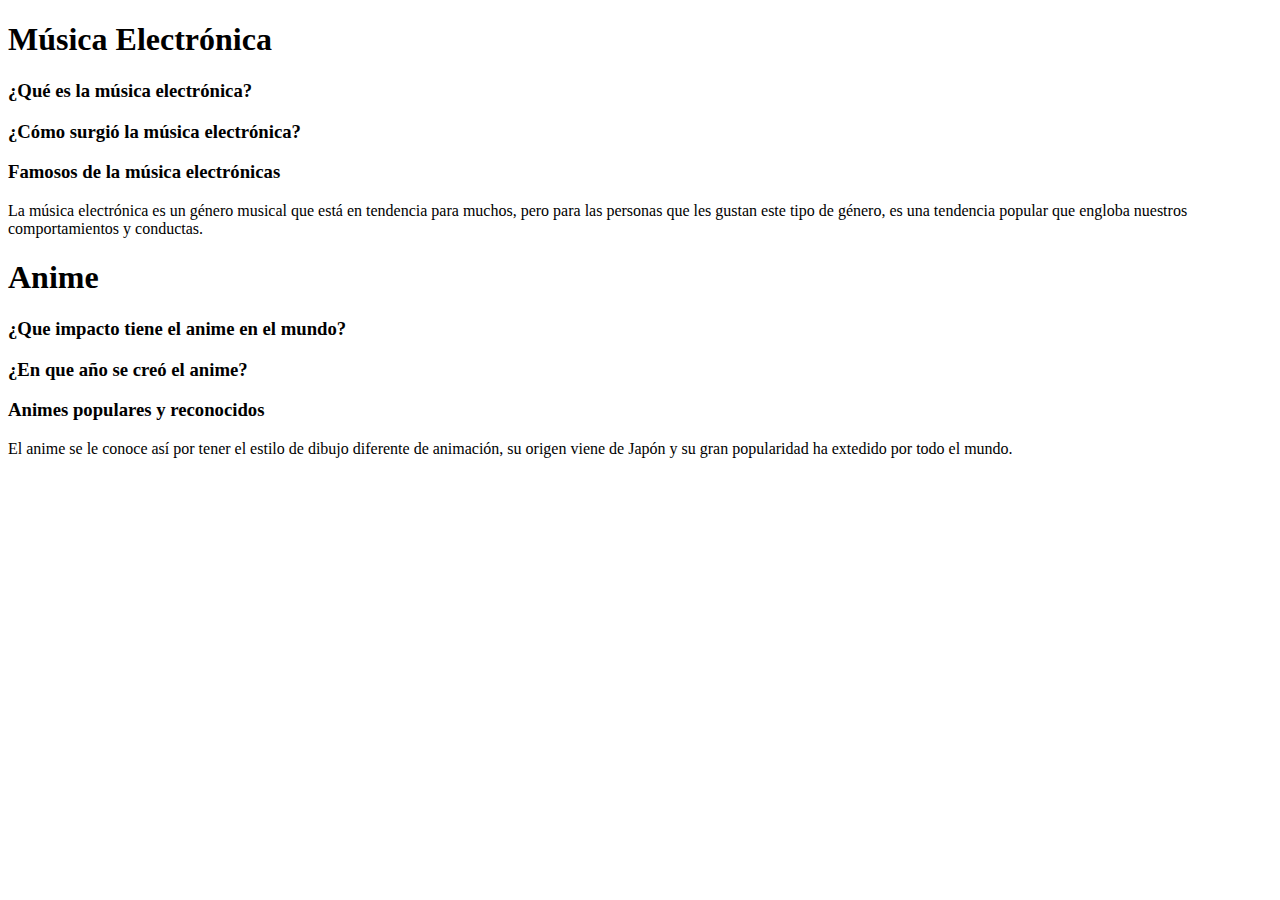
<file: propuestas.html>
<!DOCTYPE html>
<html lang="es">
    <head>
        <!--Carga caracteres latinos-->
        <meta charset="UTF-8">
        <title>El Blog del Mundo</title>
    </head>
    <body>
        <!--Inician propuestas tema 1-->
        <hgroup>
            <h1>Música Electrónica</h1>
            <h3>¿Qué es la música electrónica?</h3>
            <h3>¿Cómo surgió la música electrónica?</h3>
            <h3>Famosos de la música electrónicas</h3>
        </hgroup>
        <!--Inicia descripcion del tema-->
        <p>La música electrónica es un género musical que está en tendencia para muchos, pero para las personas que les gustan este tipo de género, es una tendencia popular que engloba nuestros comportamientos y conductas.</p>
        <!--Fin de propuestas tema 1-->

        <!--Inician Propuestas tema 2-->
        <hgroup>
            <h1>Anime</h1>
            <h3>¿Que impacto tiene el anime en el mundo?</h3>
            <h3>¿En que año se creó el anime?</h3>
            <h3>Animes populares y reconocidos</h3>
        </hgroup>
        <!--Inicia descripción del tema-->
        <p>El anime se le conoce así por tener el estilo de dibujo diferente de animación, su origen viene de Japón y su gran popularidad ha extedido por todo el mundo.</p>
        <!--Fin de propuestas tema 2-->
    </body>
</html>
</file>
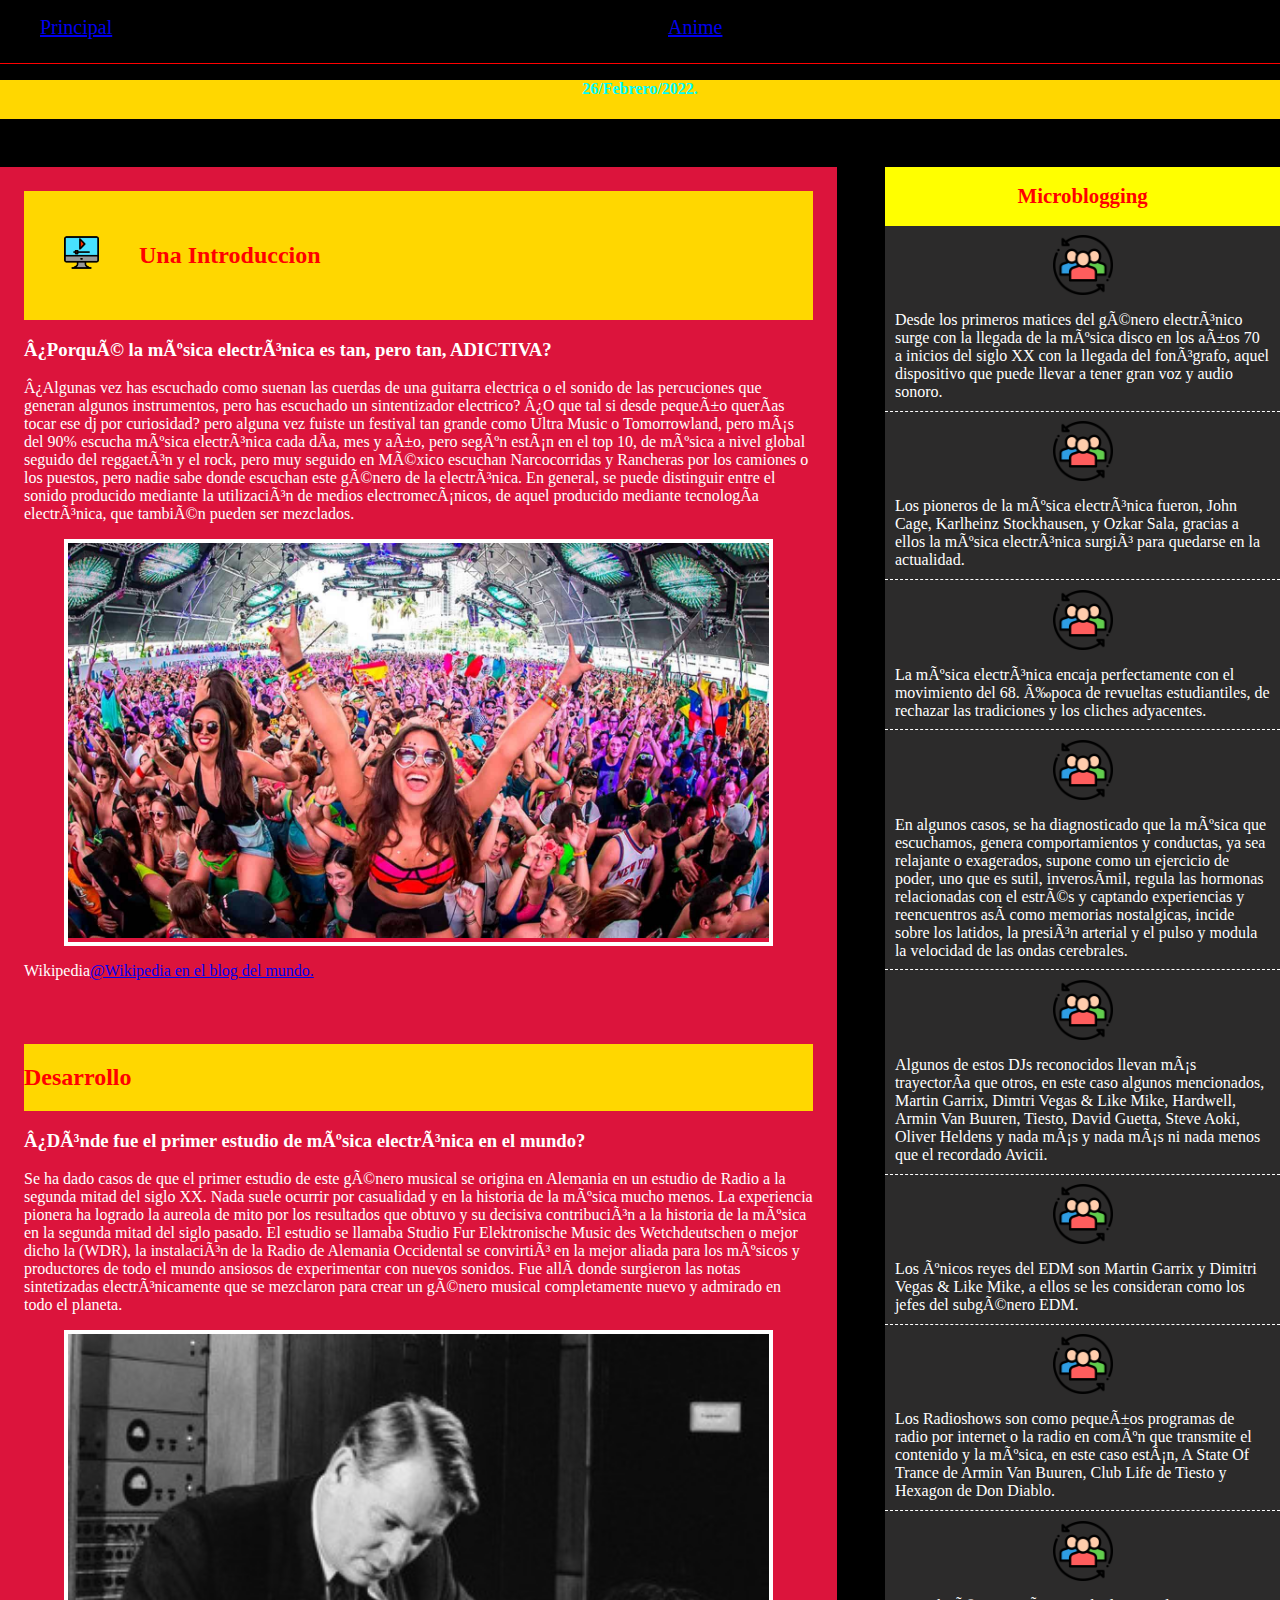
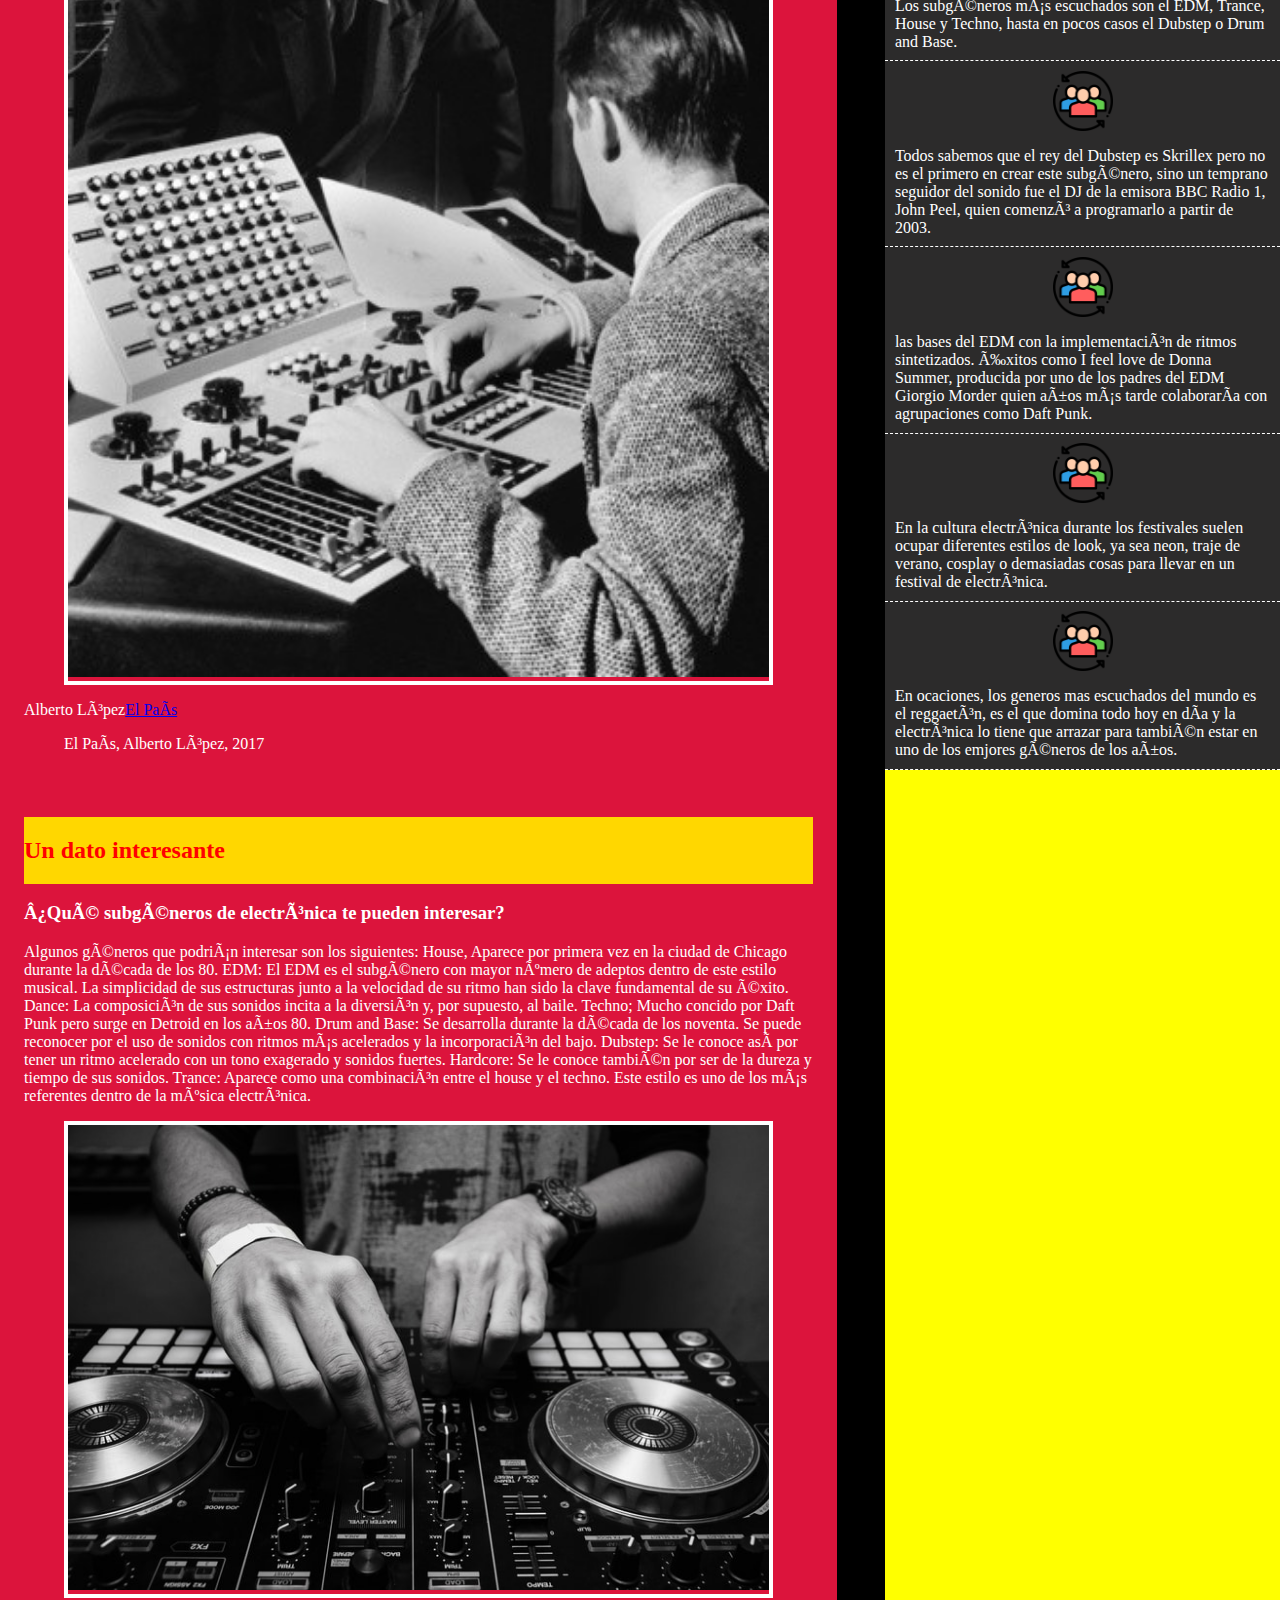
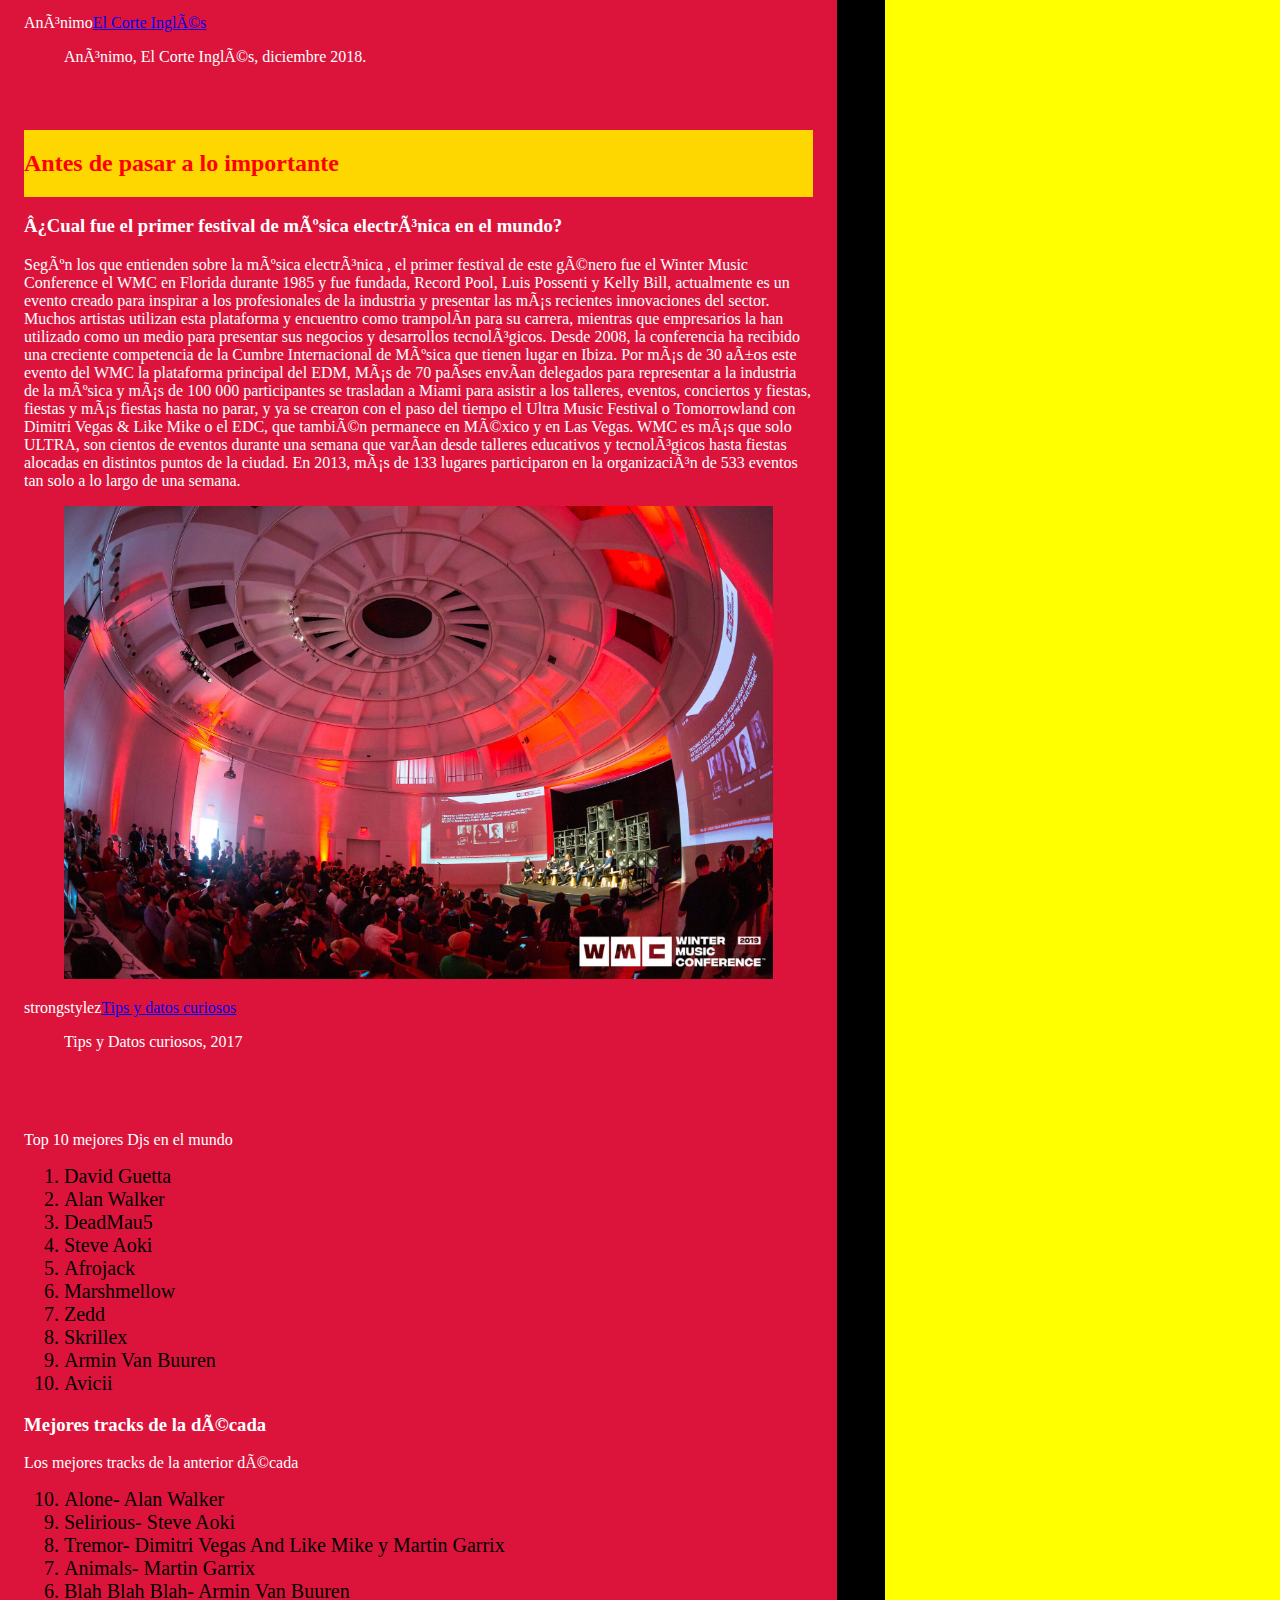
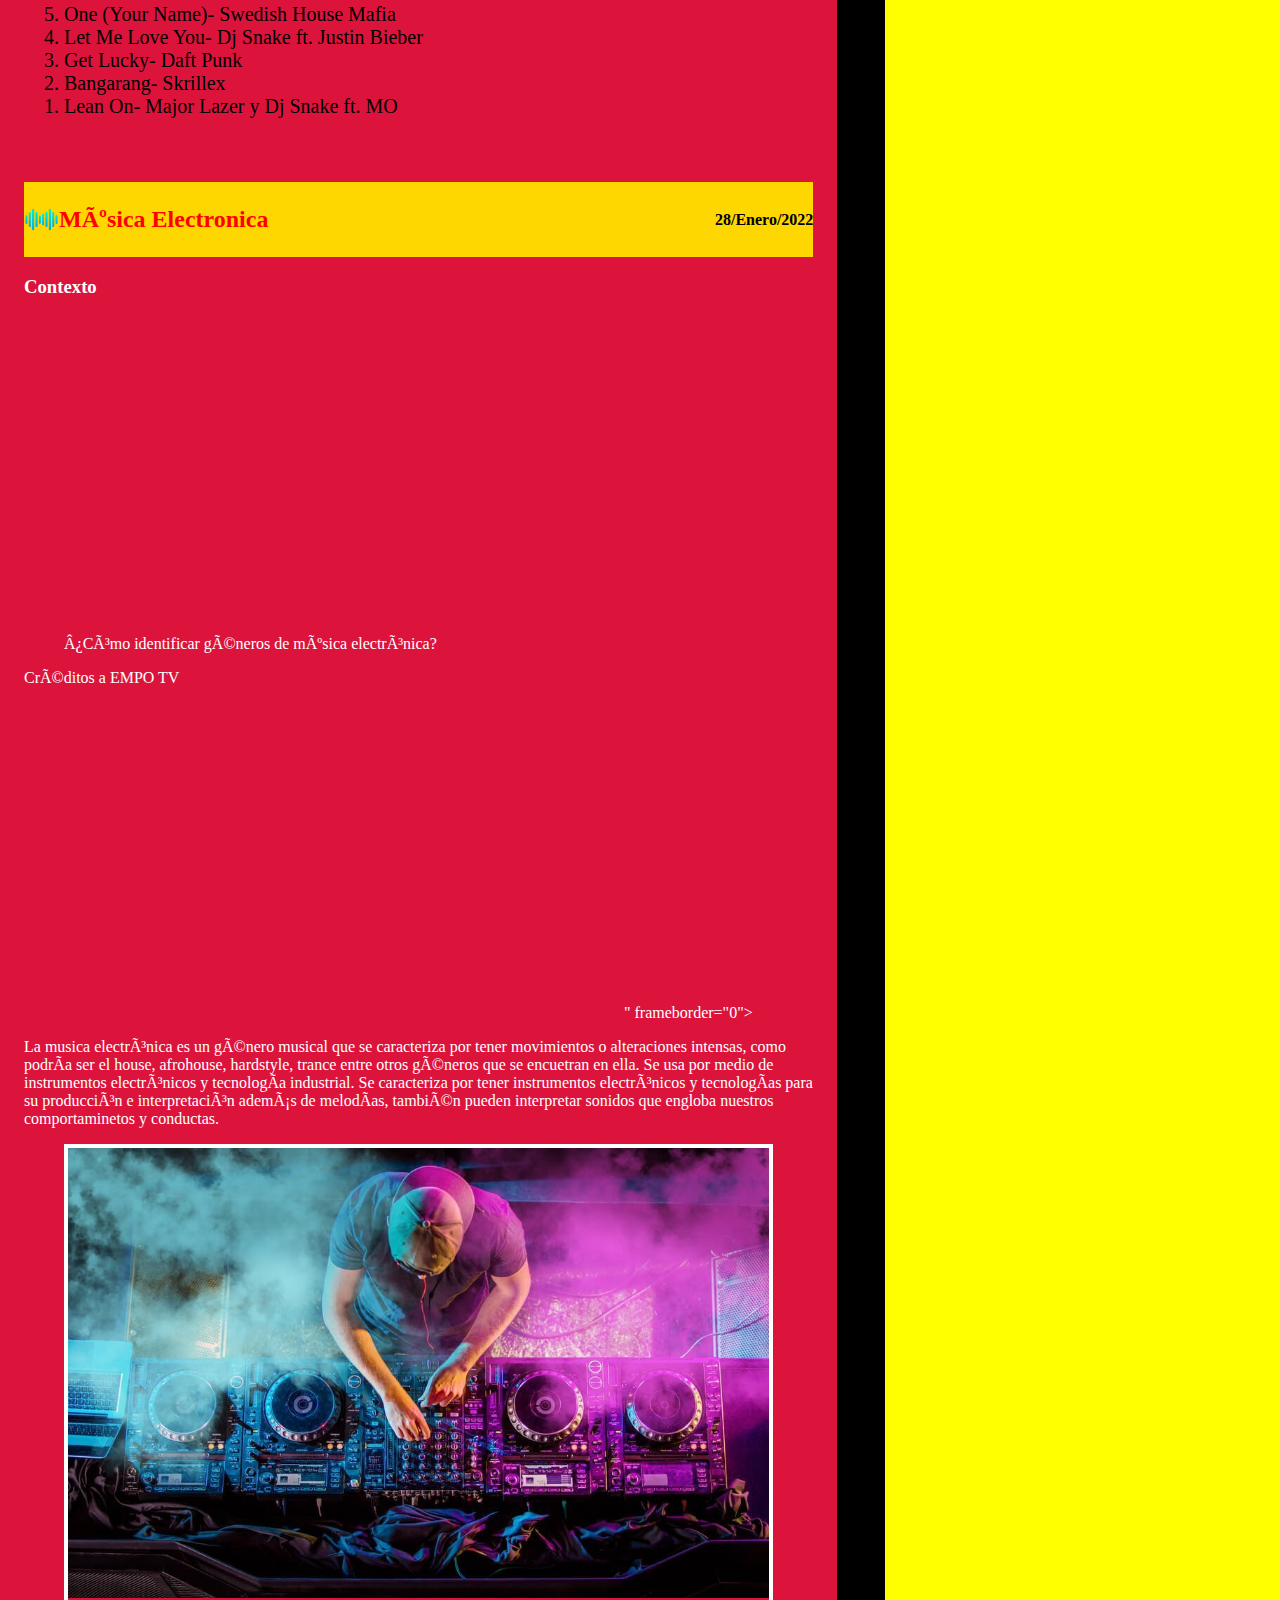
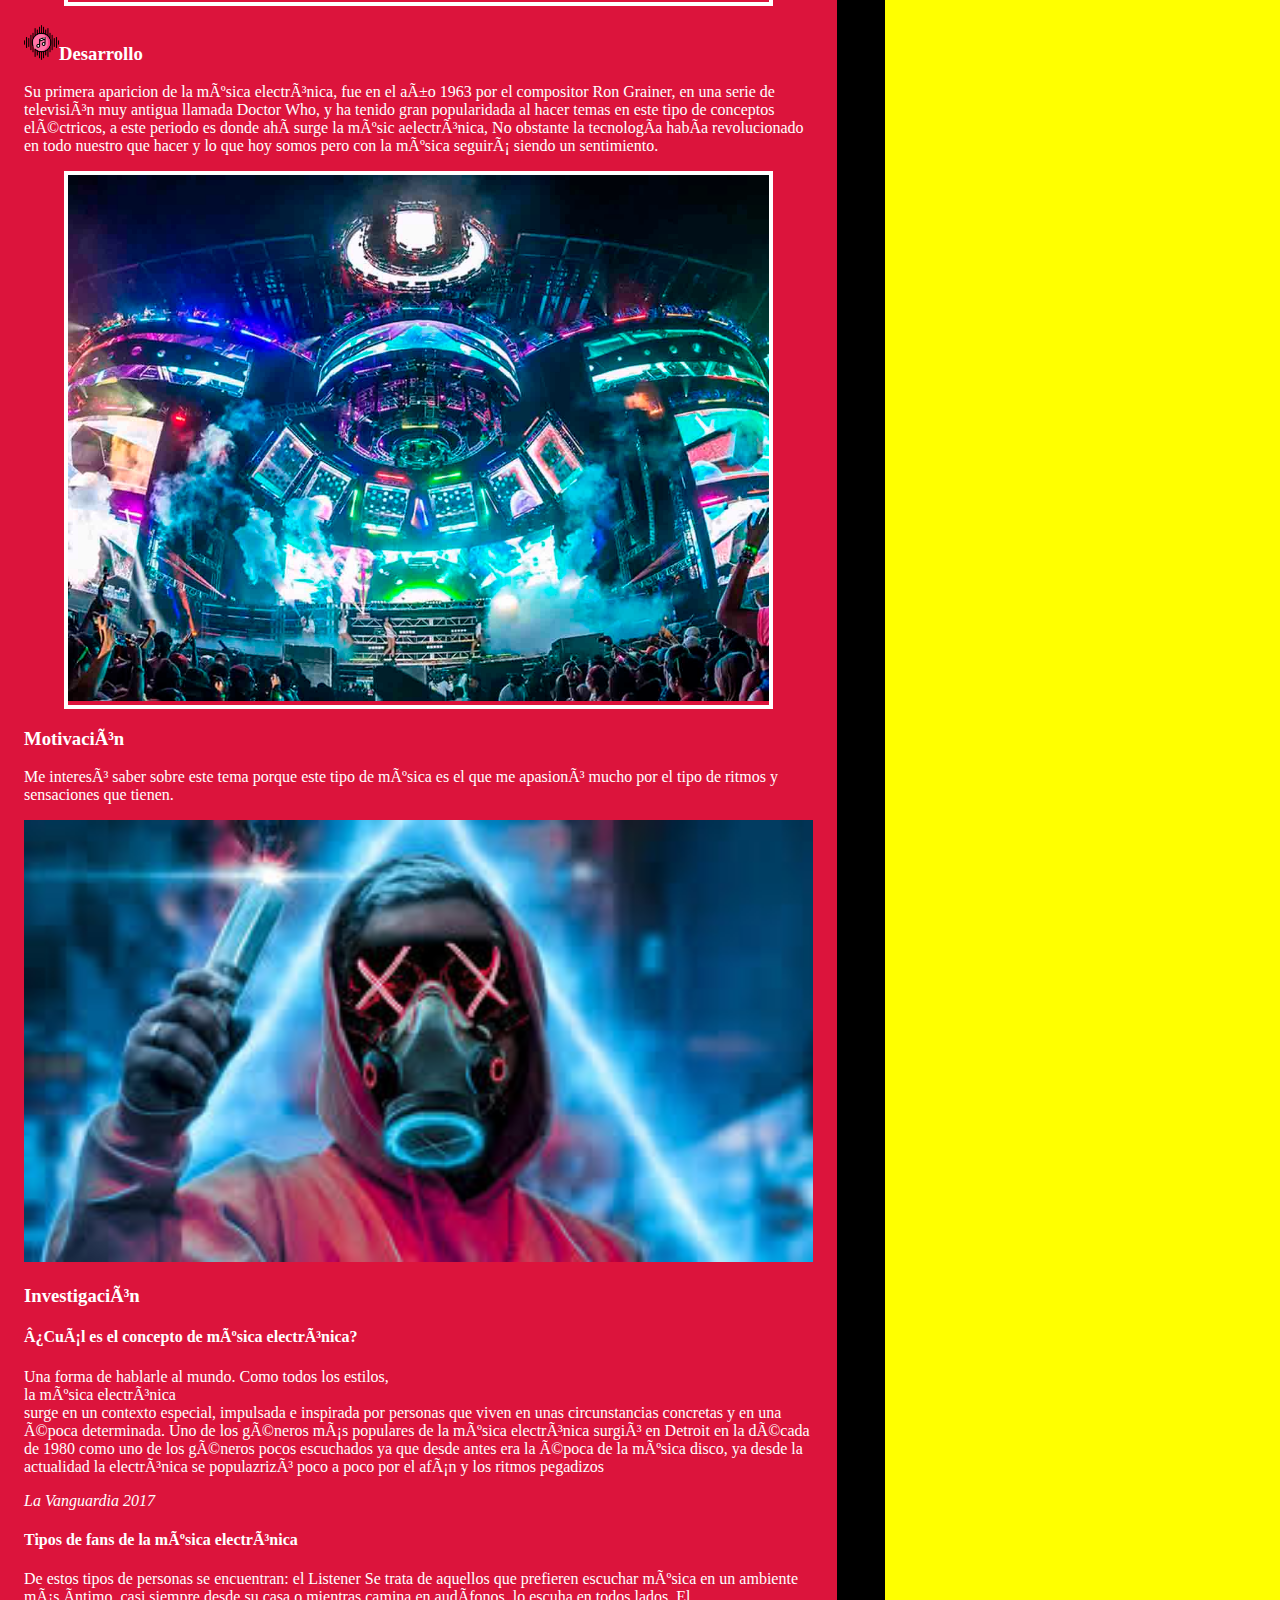
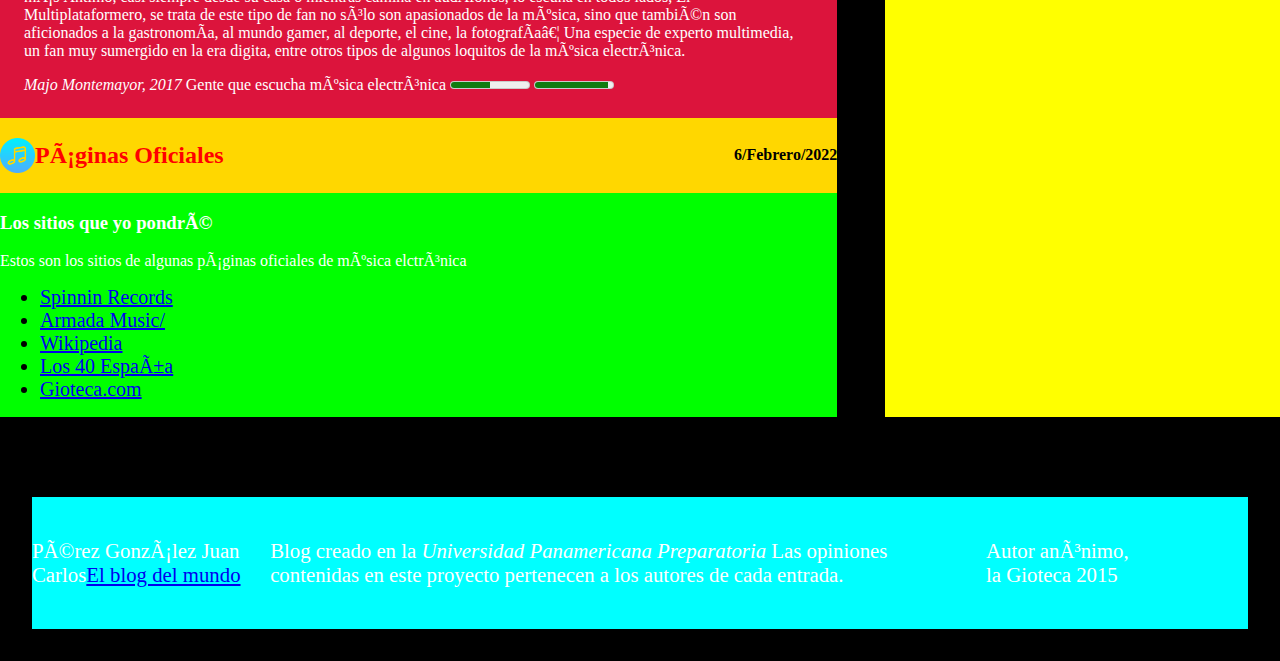
<file: tema1.html>
<!DOCTYPE html>
<html lang="es">
    <head>
        <!--Carga los caracteres latinos-->
        <meta charset="UTF 8">
        <title>Música Electronica</title>
        <link rel="stylesheet" href="assets/images/styles/estilos.css">
    </head>
    <body>
        <nav>
            <ul>
                <li>
                    <a class="resaltado" href="index.html" target="_Blank">Principal</a>
                </li>
                <li>
                    <a href="tema2.html">Anime</a>
                </li>
            </ul>
        </nav>
       <!--Empieza mi blog-->
        <section>
            <!--Empieza titulo del blog-->
            <header class="header">
                <h1>Música Electrónica</h1>
                <h4>26/Febrero/2022.</h4>
            </header>
            <!--Termina titulo del blog-->

            <!--Inicia entrada: nombre del artículo-->

            <main>

            <article class="fondo_carmesi">
                <header>
                    <hgroup>
                        <!--título del artículo con ícono-->
                        <h2> 
                            <figure><img src="assets/images/video.png" alt="música reproduciendo desde PC" height="35px" width="auto"></figure>Una Introduccion</h2>
                    </hgroup>
                </header>
            

            <div>
            <h3>¿Porqué la música electrónica es tan, pero tan, ADICTIVA?</h3>
            <p>
                ¿Algunas vez has escuchado como suenan las cuerdas de una guitarra electrica o el sonido de las percuciones que generan algunos instrumentos, pero has escuchado un sintentizador electrico? ¿O que tal si desde pequeño
                querías tocar ese dj por curiosidad? pero alguna vez fuiste un festival tan grande como Ultra Music o Tomorrowland, pero más del 90% escucha música electrónica cada día, mes y año, pero según están en el top 10, de música a nivel global seguido del reggaetón y el rock,
                pero muy seguido en México escuchan Narcocorridas y Rancheras por los camiones o los puestos, pero nadie sabe donde escuchan este género de la electrónica.

                En general, se puede distinguir entre el sonido producido mediante la utilización de medios electromecánicos, de aquel producido mediante tecnología electrónica, que también pueden ser mezclados.
            </p>

            <!--inicia contenido del artículo-->
            <figure class="ilustracion">
            <img src="assets/images/musica-electronica.jpg" alt="A State Of Trance Miami 600" height="auto" width="100%"><figcaption></figcaption>
            </figure>
            <!--Empieza contenido principal-->
            <main class="main">
            </div>
            <!-- Termina contenido del artículo -->

            <footer>
                <div>
                    <span>Wikipedia</span><a href="https://es.wikipedia.org/wiki/M%C3%BAsica_electr%C3%B3nica" target="_blank">@Wikipedia en el blog del mundo.</a>
                </div>
                <!-- fin datos del autor -->
        
                <!-- bibliografía -->
                <blockquote>
                    <p></p>
                </blockquote>
            </footer>
            </article>

            <!--fin de entrada-->

            <article class="fondo_carmesi">
                <header>
                    <hgroup>
                        <h2>
                            Desarrollo
                        </h2>
                    </hgroup>
                </header>
                <div>
                    <h3>
                        ¿Dónde fue el primer estudio de música electrónica en el mundo?
                    </h3>
                    <p>
                        Se ha dado casos de que el primer estudio de este género musical se origina en Alemania en un estudio de Radio a la segunda mitad del siglo XX. Nada suele ocurrir por casualidad y en la historia de la música mucho menos.
                        La experiencia pionera ha logrado la aureola de mito por los resultados que obtuvo y su decisiva contribución a la historia de la música en la segunda mitad del siglo pasado.
                        El estudio se llamaba Studio Fur Elektronische Music des Wetchdeutschen o mejor dicho la (WDR), la instalación de la Radio de Alemania Occidental se convirtió en la mejor aliada para los músicos y productores de todo el mundo ansiosos de experimentar con nuevos sonidos. Fue allí donde surgieron las notas sintetizadas electrónicamente que se mezclaron para crear un género musical completamente nuevo y admirado en todo el planeta.
                    </p>
                    <figure class="ilustracion"><img src="assets/images/WSU.jpg" alt="La primera" height="auto" width="100%"></figure>
                    <main>

                    </main>
                </div>
                <footer>
                    <div>
                        <span>Alberto López</span><a href="https://elpais.com/cultura/2017/10/18/actualidad/1508277677_835557.html">El País</a>
                    </div>
                        <blockquote>
                            <p>El País, Alberto López, 2017</p>
                        </blockquote>
                </footer>
            </article >

            <article class="fondo_carmesi">
                <header>
                    <hgroup>
                        <h2>Un dato interesante</h2>
                    </hgroup>
                </header>
    
                <div>
                    <h3>¿Qué subgéneros de electrónica te pueden interesar?</h3>
                    <p>
                        Algunos géneros que podrián interesar son los siguientes: House, Aparece por primera vez en la ciudad de Chicago durante la década de los 80.
                        EDM: El EDM es el subgénero con mayor número de adeptos dentro de este estilo musical. La simplicidad de sus estructuras junto a la velocidad de su ritmo han sido la clave fundamental de su éxito.
                        Dance: La composición de sus sonidos incita a la diversión y, por supuesto, al baile. Techno; Mucho concido por Daft Punk pero surge en Detroid en los años 80.
                        Drum and Base: Se desarrolla durante la década de los noventa. Se puede reconocer por el uso de sonidos con ritmos más acelerados y la incorporación del bajo.
                        Dubstep: Se le conoce así por tener un ritmo acelerado con un tono exagerado y sonidos fuertes.
                        Hardcore: Se le conoce también por ser de la dureza y tiempo de sus sonidos.
                        Trance: Aparece como una combinación entre el house y el techno. Este estilo es uno de los más referentes dentro de la música electrónica.
                    </p>
                    <figure class="ilustracion"><img src="assets/images/musica-electronica-sin-copyright otra vez.jpg" alt="Pioner DJ" height="auto" width="100%"></figure>
                </div>
                <footer>
                    <div>
                        <span>Anónimo</span><a href="https://www.elcorteingles.es/entradas/blog/tipos-musica-electronica/">El Corte Inglés</a>
                    </div>
                    <blockquote>
                        <p>
                            Anónimo, El Corte Inglés, diciembre 2018.
                        </p>
                    </blockquote>
                </footer>
                
            </article>

            <article class="fondo_carmesi">
            <header>
                <hgroup>
                    <h2>Antes de pasar a lo importante</h2>
                </hgroup>
            </header>

            <div>
                <h3>¿Cual fue el primer festival de música electrónica en el mundo?</h3>
                <p>
                    Según los que entienden sobre la música electrónica , el primer festival de este género fue el Winter Music Conference el WMC en Florida durante 1985 y fue fundada, Record Pool, Luis Possenti y Kelly Bill, actualmente es un evento creado para inspirar a los profesionales de la industria y presentar las más recientes innovaciones del sector.
                    Muchos artistas utilizan esta plataforma y encuentro como trampolín para su carrera, mientras que empresarios la han utilizado como un medio para presentar sus negocios y desarrollos tecnológicos. Desde 2008, la conferencia ha recibido una creciente competencia de la Cumbre Internacional de Música que tienen lugar en Ibiza.
                    Por más de 30 años este evento del WMC la plataforma principal del EDM, Más de 70 países envían delegados para representar a la industria de la música y más de 100 000 participantes se trasladan a Miami para asistir a los talleres, eventos, conciertos y fiestas, fiestas y más fiestas hasta no parar, y ya se crearon con el paso del tiempo el Ultra Music Festival o Tomorrowland con Dimitri Vegas & Like Mike o el EDC, que también permanece en México y en Las Vegas.
                    WMC es más que solo ULTRA, son cientos de eventos durante una semana que varían desde talleres educativos y tecnológicos hasta fiestas alocadas en distintos puntos de la ciudad. En 2013, más de 133 lugares participaron en la organización de 533 eventos tan solo a lo largo de una semana.

                </p>
                <figure><img src="assets/images/WMC.jpg" alt="WSU" height="auto" width="100%"></figure>
                

                
            </div>
            <footer>
                <div>
                    <span>strongstylez</span><a href="https://strongstylez.wordpress.com/2017/06/29/primer-evento-de-musica-electronica/">Tips y datos curiosos</a>
                </div>
                <blockquote>
                    <p>Tips y Datos curiosos, 2017</p>
                </blockquote>
            </footer>
            </article>
            

                <div class="fondo_carmesi">
                    <p>Top 10 mejores Djs en el mundo</p>
                    <ol inversed>
                    <li>
                        David Guetta
                    </li>
                    <li>
                        Alan Walker
                    </li>
                    <li>
                        DeadMau5
                    </li>
                    <li>
                        Steve Aoki
                    </li>
                    <li>
                        Afrojack
                    </li>
                    <li>
                        Marshmellow
                    </li>
                    <li>
                        Zedd
                    </li>
                    <li>
                        Skrillex
                    </li>
                    <li>
                        Armin Van Buuren
                    </li>
                    <li>
                        Avicii
                    </li>
                    </ol>
                    <h3>
                        Mejores tracks de la década
                    </h3>
                    <p>Los mejores tracks de la anterior década</p>
                    <ol reversed>
                       <li>
                           Alone- Alan Walker
                       </li>
                       <li>
                           Selirious- Steve Aoki
                       </li>
                       <li>
                           Tremor- Dimitri Vegas And Like Mike y Martin Garrix
                       </li>
                       <li>
                           Animals- Martin Garrix
                       </li>
                       <li> 
                           Blah Blah Blah- Armin Van Buuren
                        </li>
                        <li>
                            One (Your Name)- Swedish House Mafia
                        </li>
                        <li>
                            Let Me Love You- Dj Snake ft. Justin Bieber
                        </li>
                        <li>
                            Get Lucky- Daft Punk
                        </li>
                        <li>
                            Bangarang- Skrillex
                        </li>
                        <li>
                            Lean On- Major Lazer y Dj Snake ft. MO
                        </li>
                    </ol>
                </div>
                 <!--Inicia entrada: Música Electronica-->
                 <article class="fondo_carmesi">
                     <header class="header">
                         <hgroup>
                             <!--Titulo del artículo-->
                             <h2><img src="assets/images/ondas-sonoras.png" alt="Ondas musicales" height="35px" width="auto"> Música Electronica</h2>
                             <!--Fecha en el que se escribió el artículo-->
                             <h4>28/Enero/2022</h4>
                         </hgroup>
                     </header>
                     <!--Inicia contenido del artículo-->
                     <div>
                         <h3>Contexto</h3>
                         <figure><iframe width="560" height="315" src="https://www.youtube.com/embed/aDSbYd_LCKg" title="YouTube video player" frameborder="0" allow="accelerometer; autoplay; clipboard-write; encrypted-media; gyroscope; picture-in-picture" allowfullscreen></iframe><figcaption>¿Cómo identificar géneros de música electrónica?</figcaption></figure>
                         <p>Créditos a EMPO TV</p>
                         <figure><iframe width="560" height="315" src="https://www.youtube.com/embed/tzP7Dfyp7Lc" title="YouTube video player" frameborder="0" allow="accelerometer; autoplay; clipboard-write; encrypted-media; gyroscope; picture-in-picture" allowfullscreen></iframe>" frameborder="0"></iframe></figure>
                         <p>La musica electrónica es un género musical que se caracteriza por tener movimientos o alteraciones intensas, como podría ser el house, afrohouse, hardstyle, trance entre otros géneros que se encuetran en ella. Se usa por medio de instrumentos electrónicos y tecnología industrial. Se caracteriza por tener instrumentos electrónicos y tecnologías para su producción e interpretación además de melodías, también pueden interpretar sonidos que engloba nuestros comportaminetos y conductas.</p>
                         <!--Inicia ilustración del artículo-->
                         <figure class="ilustracion">
                             <img src="assets/images/musica-electronica-sin-copyright-1 (1).jpg" alt="Avicii" height="auto" width="100%">
                         </figure>
                         <h3><img src="assets/images/musica (2).png" alt="Nota"height="35px" width="auto">Desarrollo</h3>
                         <p>Su primera aparicion de la música electrónica, fue en el año 1963 por el compositor Ron Grainer, en una serie de televisión muy antigua llamada Doctor Who, y ha tenido gran popularidada al hacer temas en este tipo de conceptos eléctricos, a este periodo es donde ahí surge la músic aelectrónica, No obstante la tecnología había revolucionado en todo nuestro que hacer y lo que hoy somos pero con la música
                            seguirá siendo un sentimiento.</p>
                         <figure class="ilustracion"><img src="assets/images/Ultra-Music-Festival-2017-UMF-llega-a-Mexico-en-el-Foro-Pegaso.jpg" alt="Ultra" height="auto" width="100%"></figure>
                         <h3>Motivación</h3>
                         <p>Me interesó saber sobre este tema porque este tipo de música es el que me apasionó mucho por el tipo de ritmos y sensaciones que tienen.</p>
                         <img src="assets/images/images.jpg" alt="XD" height="auto" width="100%"> 
                         <!--Termina ilustración del artículo-->
                     </div>
                     <div>
                         <h3>Investigación</h3>
                         <h4>¿Cuál es el concepto de música electrónica?</h4>
                         <p>Una forma de hablarle al mundo. Como todos los estilos, <span class=".fondo_carmesi eres_bloque">la música electrónica </span>surge en un contexto especial, impulsada e inspirada por personas que viven en unas circunstancias concretas y en una época determinada. Uno de los géneros más populares de la música electrónica surgió en Detroit en la década de 1980 como uno de los géneros pocos escuchados ya que desde antes era la época de la música disco, ya desde la actualidad la electrónica se populazrizó poco a poco por el afán y los ritmos pegadizos</p>
                         <cite>La Vanguardia 2017</cite>
                         <h4>Tipos de fans de la música electrónica</h4>
                         <p>De estos tipos de personas se encuentran: el Listener Se trata de aquellos que prefieren escuchar música en un ambiente más íntimo, casi siempre desde su casa o mientras camina en audífonos, lo escuha en todos lados, El Multiplataformero, se trata de este tipo de fan no sólo son apasionados de la música, sino que también son aficionados a la gastronomía, al mundo gamer, al deporte, el cine, la fotografía… Una especie de experto multimedia, un fan muy sumergido en la era digita, entre otros tipos de algunos loquitos de la música electrónica.</p>
                         <cite>Majo Montemayor, 2017</cite>

                         <label>Gente que escucha música electrónica</label>
                         <meter value="15" MIN="0" MAX="30">Gente que si eschucha</meter>
                         
                         <meter value="28" MIN="0" MAX="30">Gente que no eschucha</meter>
                     </div>
                     <!--Termina contenido del articulo-->
                     <footer>

                     </footer>
                 </article>
                 <!--Fin de la entrada: Música Electronica-->
            
            <!--Termina contenido principal-->
            
                <article>
                    <header class="header">
                        <hgroup>
                            <h2> <img src="assets/images/musica (1).png" alt="nota 2" height="35px" width="auto"> Páginas Oficiales</h2>
                            <h4>6/Febrero/2022</h4>
                        </hgroup>
                    </header>
                    <div>
                        <h3>Los sitios que yo pondré</h3>
                        <p>Estos son los sitios de algunas páginas oficiales de música elctrónica</p>
                        <ul>
                            <li>
                                <a href="https://spinninrecords.com/" target="_Blank">Spinnin Records</a>
                            </li>
                            <li>
                                <a href="https://www.armadamusic.com/" target="_Blank">Armada Music/</a>
                            </li>
                            <li>
                                <a href="https://es.wikipedia.org/" target="-Blank">Wikipedia</a>
                            </li>
                            <li>
                                <a href="https://los40.com/los40/2019/02/01/actualidad/1548979340_136795.html" target="_Blank">Los 40 España</a>
                            </li>
                            <li>
                                <a href="https://www.guioteca.com/" target="_Blank">Gioteca.com</a>
                            </li>
                        </ul>
                    </div>
                </article>
            </main>
            <!--Empieza barra lateral-->
            <aside>
                <h2>Microblogging</h2>

                <!--entrada de microblogging--> 
                <div>
                    <img src="assets/images/grupo.png" alt="icono" width="60px" height="auto">
                    <span>Desde los primeros matices del género electrónico surge con la llegada de la música disco en los años 70 a inicios del siglo XX con la llegada del fonógrafo, aquel dispositivo que puede llevar a tener gran voz y audio sonoro.</span>
                </div>
                <!--termina entrada de microblogging-->
                <!--entrada de microblogging-->
                <div>
                    <img src="assets/images/grupo.png" alt="icono" width="60px" height="auto">
                    <span>Los pioneros de la música electrónica fueron, John Cage, Karlheinz Stockhausen, y Ozkar Sala, gracias a ellos la música electrónica surgió para quedarse en la actualidad.</span>
                </div>
                <!--termina entrada de microblogging-->
                <!--entrada de microblogging-->
                <div>
                    <img src="assets/images/grupo.png" alt="icono" width="60px" height="auto">
                    <span>La música electrónica encaja perfectamente con el movimiento del 68. Época de revueltas estudiantiles, de rechazar las tradiciones y los cliches adyacentes.</span>
                </div>

                <div>
                    <img src="assets/images/grupo.png" alt="icono" width="60px" height="auto">
                    <span>En algunos casos, se ha diagnosticado que la música que escuchamos, genera comportamientos y conductas, ya sea relajante o exagerados, supone como un ejercicio de poder, uno que es sutil, inverosímil, regula las hormonas
                        relacionadas con el estrés y captando experiencias y reencuentros así como memorias nostalgicas,  incide sobre los latidos, la presión arterial y el pulso y modula la velocidad de las ondas cerebrales.
                    </span>
                </div>

                <div>
                    <img src="assets/images/grupo.png" alt="icono" width="60px" height="auto">
                    <span>Algunos de estos DJs reconocidos llevan más trayectoría que otros, en este caso algunos mencionados, Martin Garrix, Dimtri Vegas & Like Mike, Hardwell, Armin Van Buuren, Tiesto, David Guetta, Steve Aoki, Oliver Heldens y nada más y nada más ni nada menos que el recordado Avicii.</span>
                </div>

                <div>
                    <img src="assets/images/grupo.png" alt="icono" width="60px" height="auto">
                    <span>Los únicos reyes del EDM son Martin Garrix y Dimitri Vegas & Like Mike, a ellos se les consideran como los jefes del subgénero EDM.</span>
                </div>

                <div>
                    <img src="assets/images/grupo.png" alt="icono" width="60px" height="auto">
                    <span>Los Radioshows son como pequeños programas de radio por internet o la radio en común que transmite el contenido y la música, en este caso están, A State Of Trance de Armin Van Buuren, Club Life de Tiesto y Hexagon de Don Diablo.</span>
                </div>

                <div>
                    <img src="assets/images/grupo.png" alt="icono" width="60px" height="auto">
                    <span>Los subgéneros más escuchados son el EDM, Trance, House y Techno, hasta en pocos casos el Dubstep o Drum and Base.</span>
                </div>

                <div>
                    <img src="assets/images/grupo.png" alt="icono" width="60px" height="auto">
                    <span>Todos sabemos que el rey del Dubstep es Skrillex pero no es el primero en crear este subgénero, sino un temprano seguidor del sonido fue el DJ de la emisora BBC Radio 1, John Peel, quien comenzó a programarlo a partir de 2003.</span>
                </div>

                <div>
                    <img src="assets/images/grupo.png" alt="icono" width="60px" height="auto">
                    <span>
                        las bases del EDM con la implementación de ritmos sintetizados. Éxitos como I feel love de Donna Summer, producida por uno de los padres del EDM Giorgio Morder quien años más tarde colaboraría con agrupaciones como Daft Punk.

                    </span>
                </div>

                <div>
                    <img src="assets/images/grupo.png" alt="ícono" width="60px" height="auto">
                    <span>
                        En la cultura electrónica durante los festivales suelen ocupar diferentes estilos de look, ya sea neon, traje de verano, cosplay o demasiadas cosas para llevar en un festival de electrónica.
                    </span>
                </div>

                <div>
                    <img src="assets/images/grupo.png" alt="icono" width="60px" height="auto">
                    <span>En ocaciones, los generos mas escuchados del mundo es el reggaetón, es el que domina todo hoy en día y la electrónica lo tiene que arrazar para también estar en uno de los emjores géneros de los años.</span>
                </div>

            </aside>
            <!--Termina barra lateral-->
            <!--Empieza el footer-->
            <footer class="foter_blog">
                <!-- Datos del autor-->
                <div>
                    <span>Pérez González Juan Carlos</span><a href="index.html" target="_blank">El blog del mundo</a>
                    </div>
                    <div>
                        <span>Blog creado en la <i>Universidad Panamericana Preparatoria</i> Las opiniones contenidas en este proyecto pertenecen a los autores de cada entrada.</span>
                    </div>
                    <!--fin datos del autor-->
                    <!--Bibliografía-->
                    <blockquote>
                        <p>Autor anónimo, la Gioteca 2015</p>
                    </blockquote>
                    <!--Fin bibliografía-->
            </footer>
            <!--Termina el footer-->
        </section>
        <!--Termina mi blog-->
    </body>
</html>
</file>
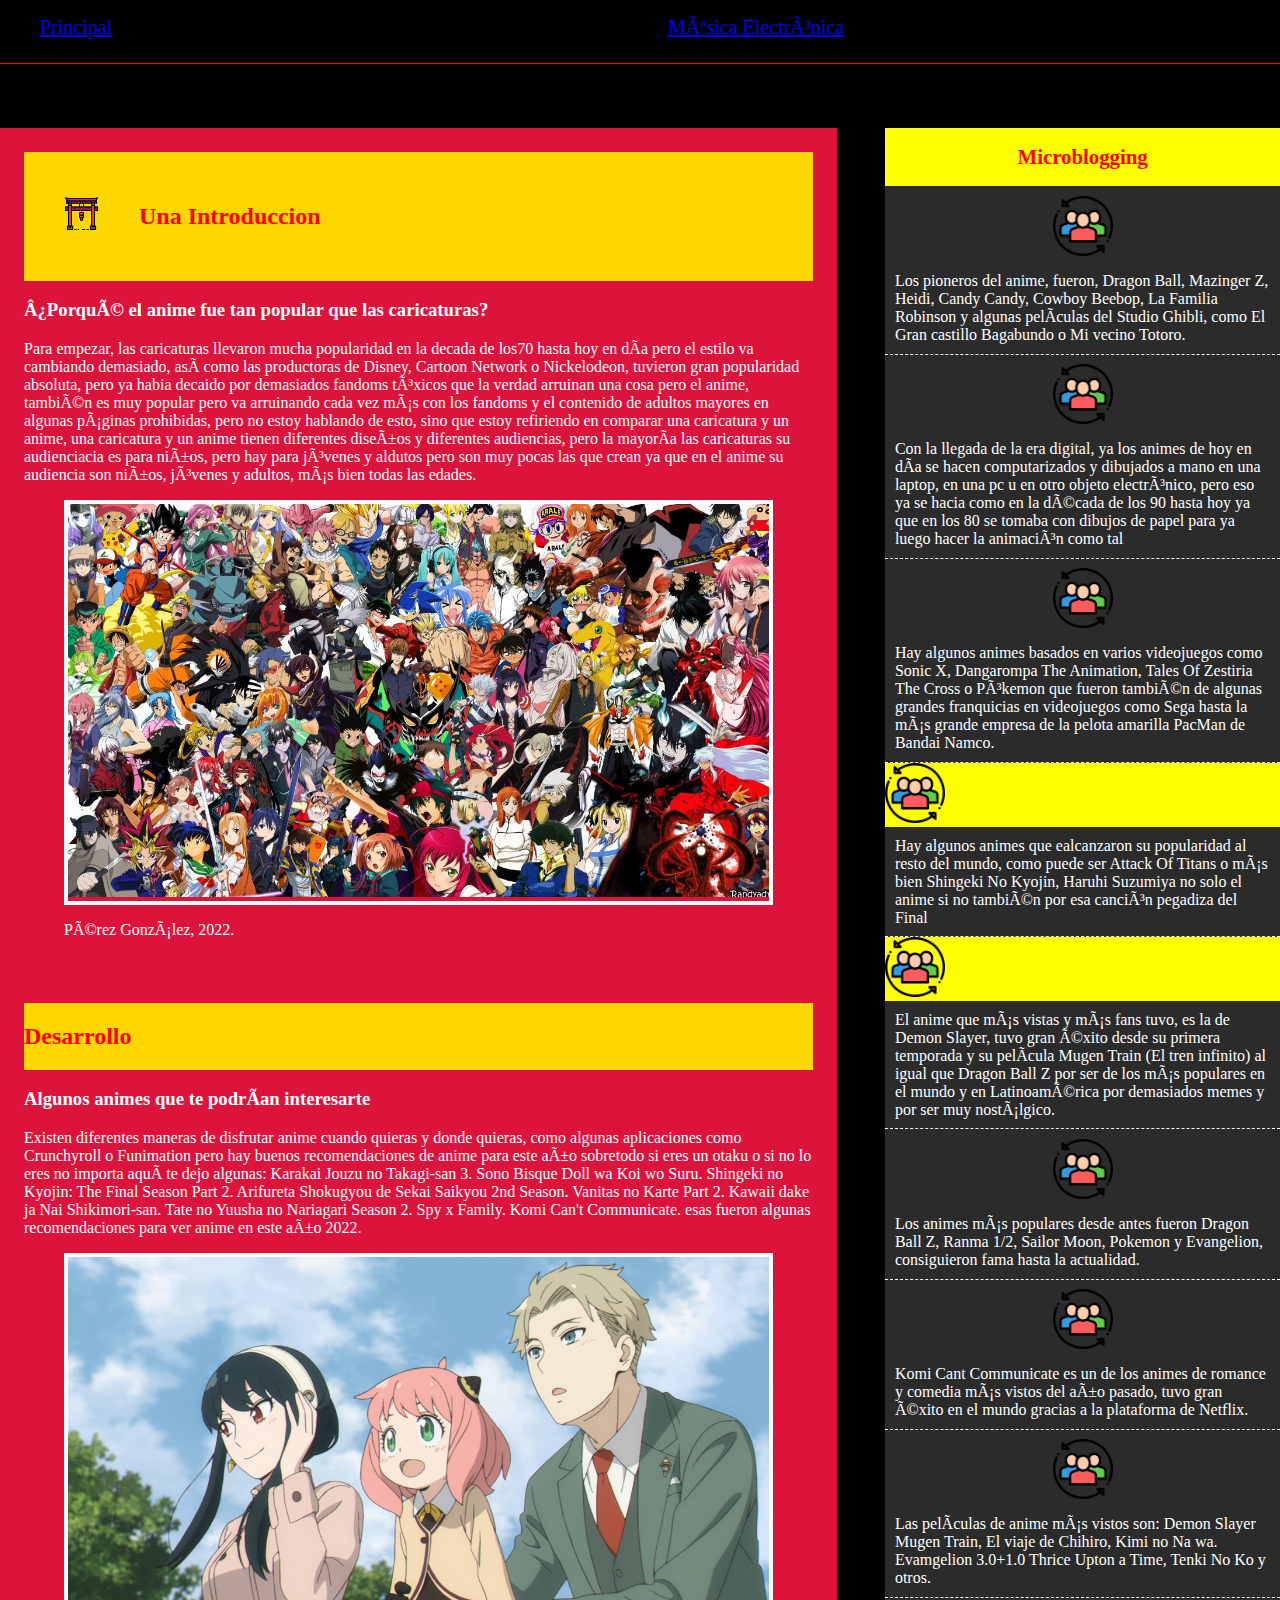
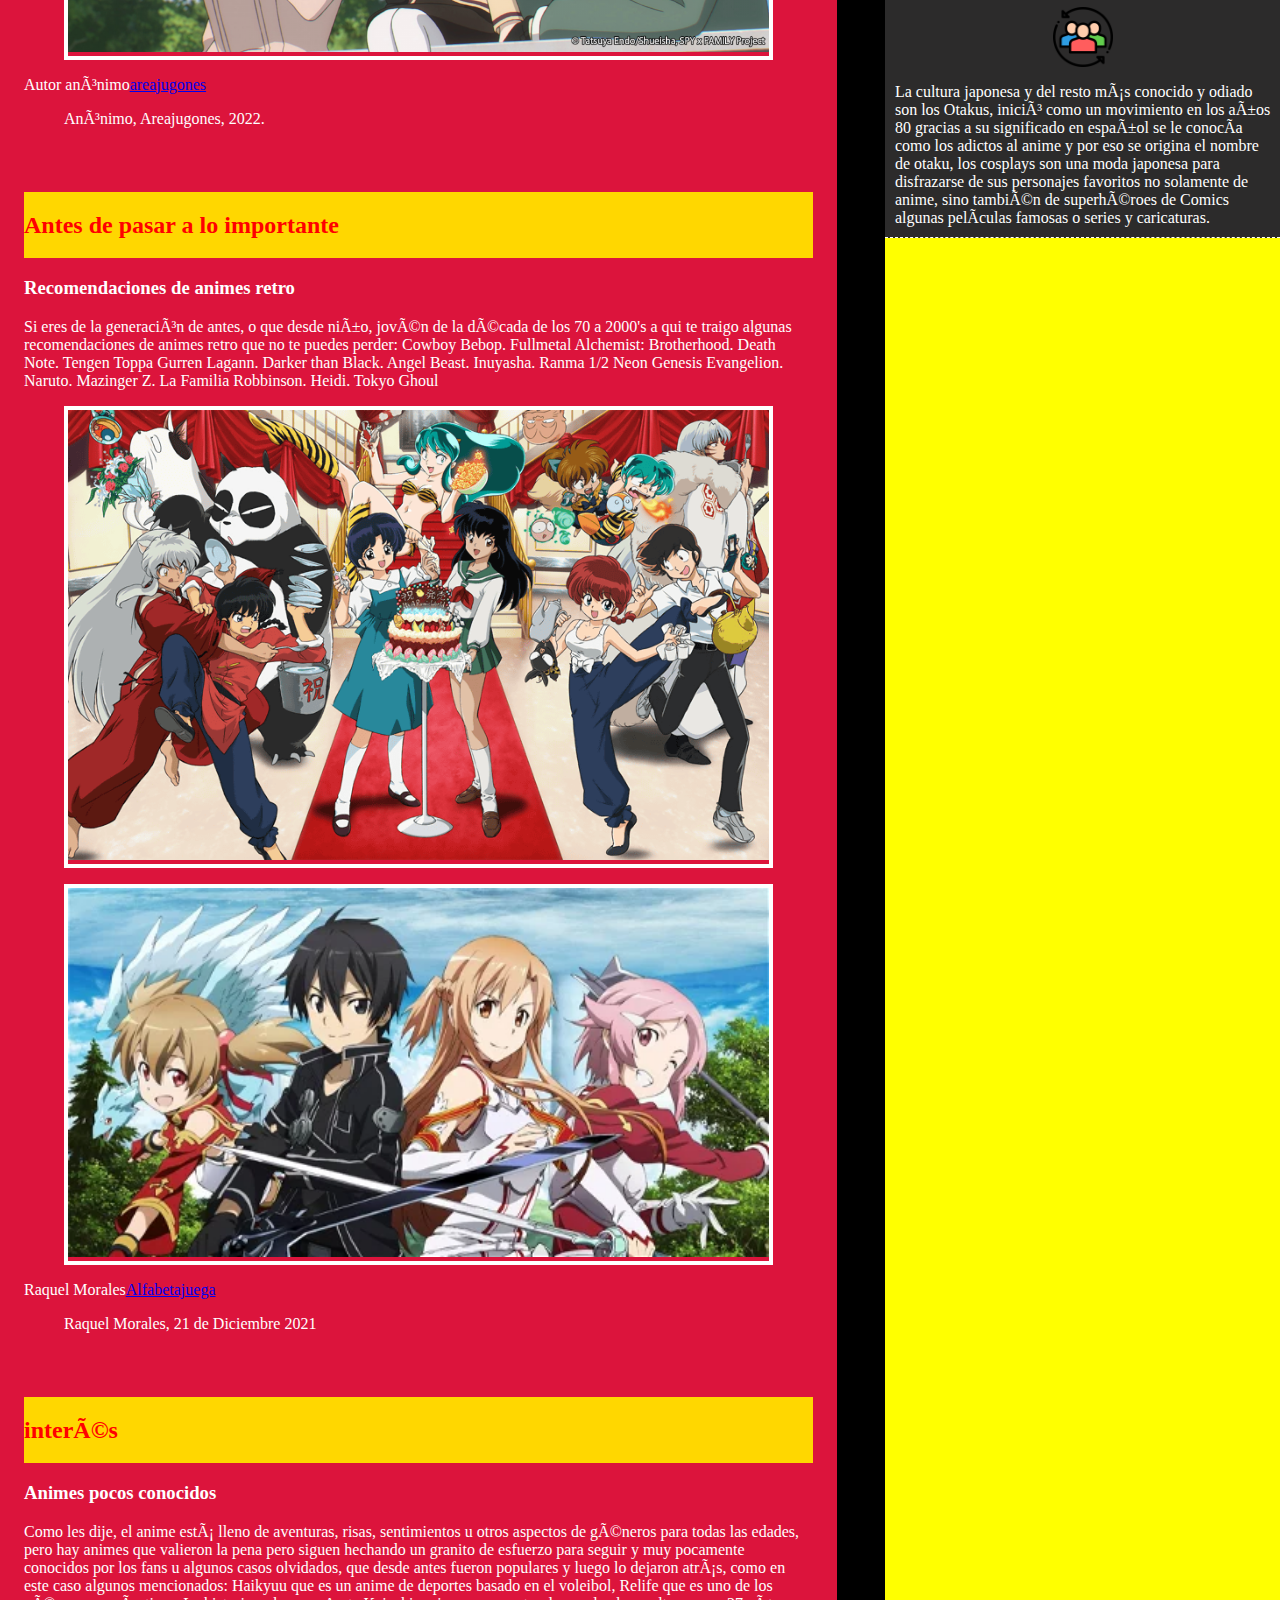
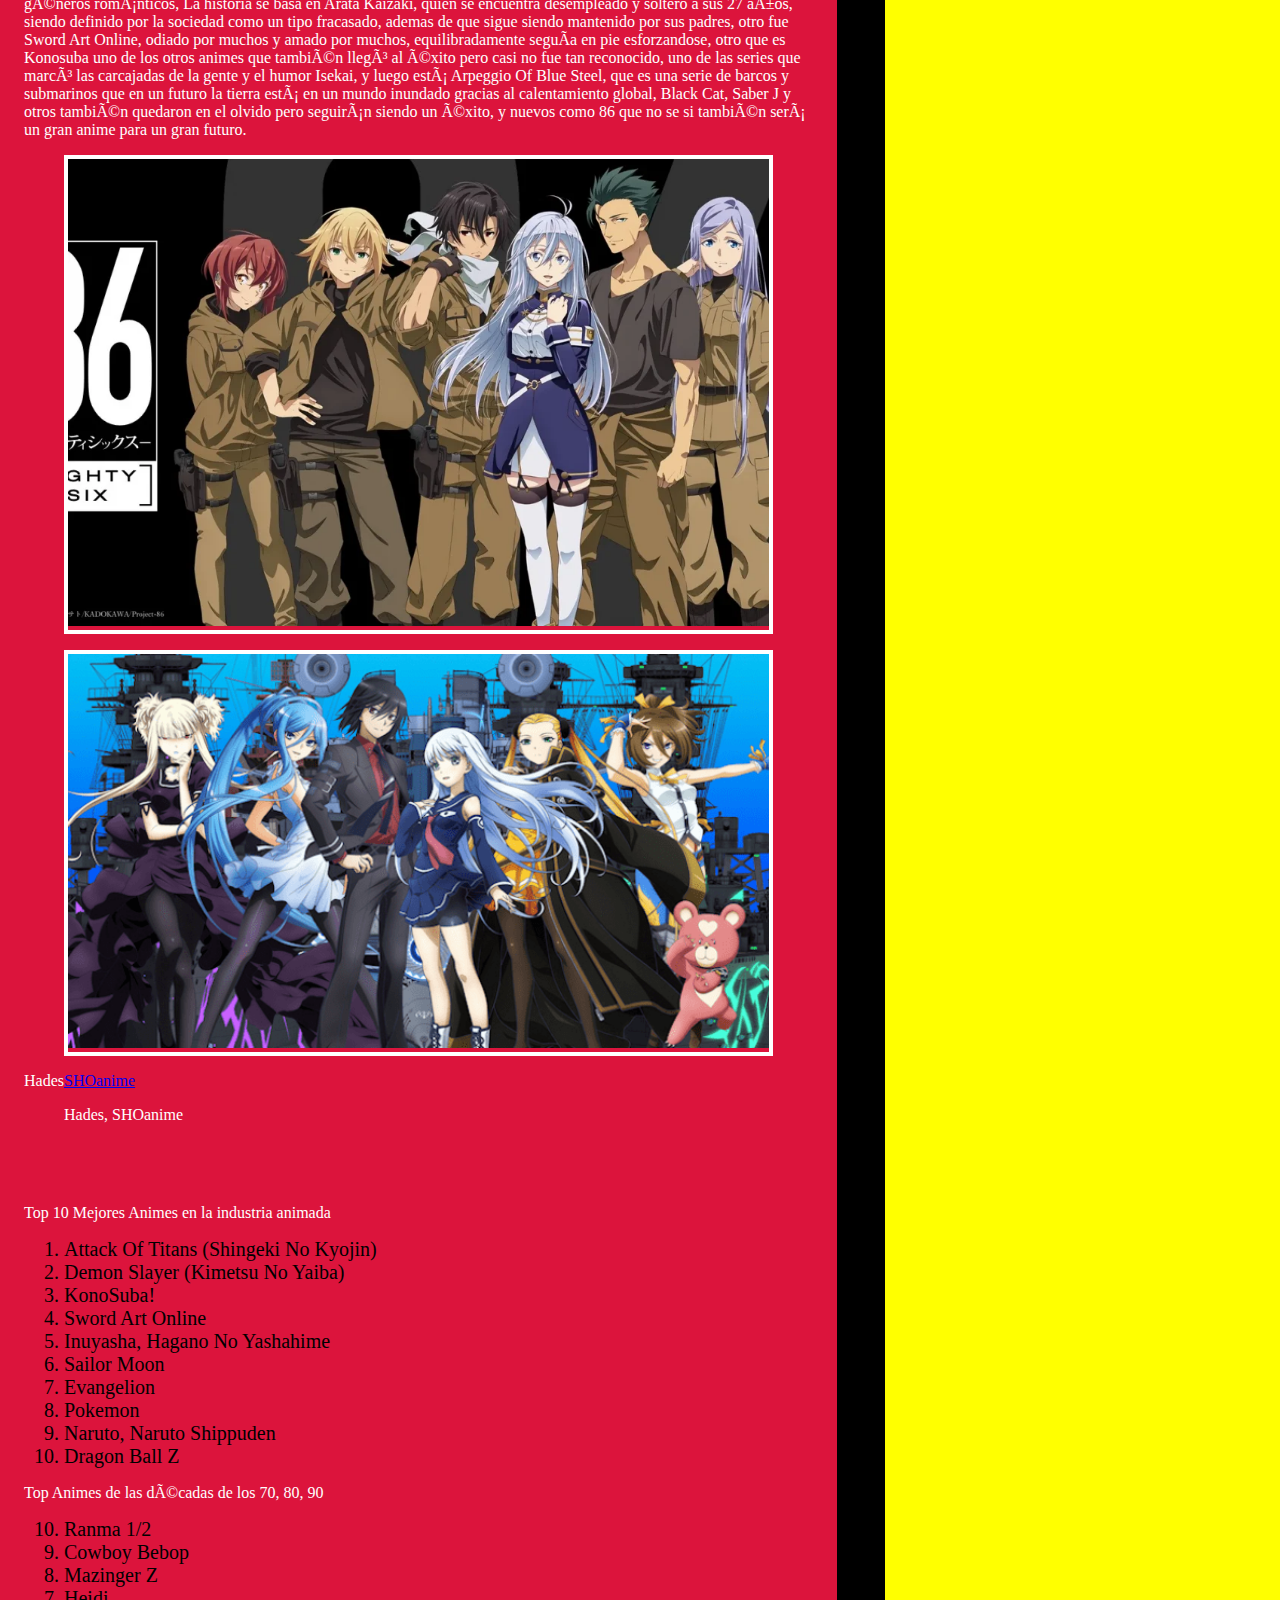
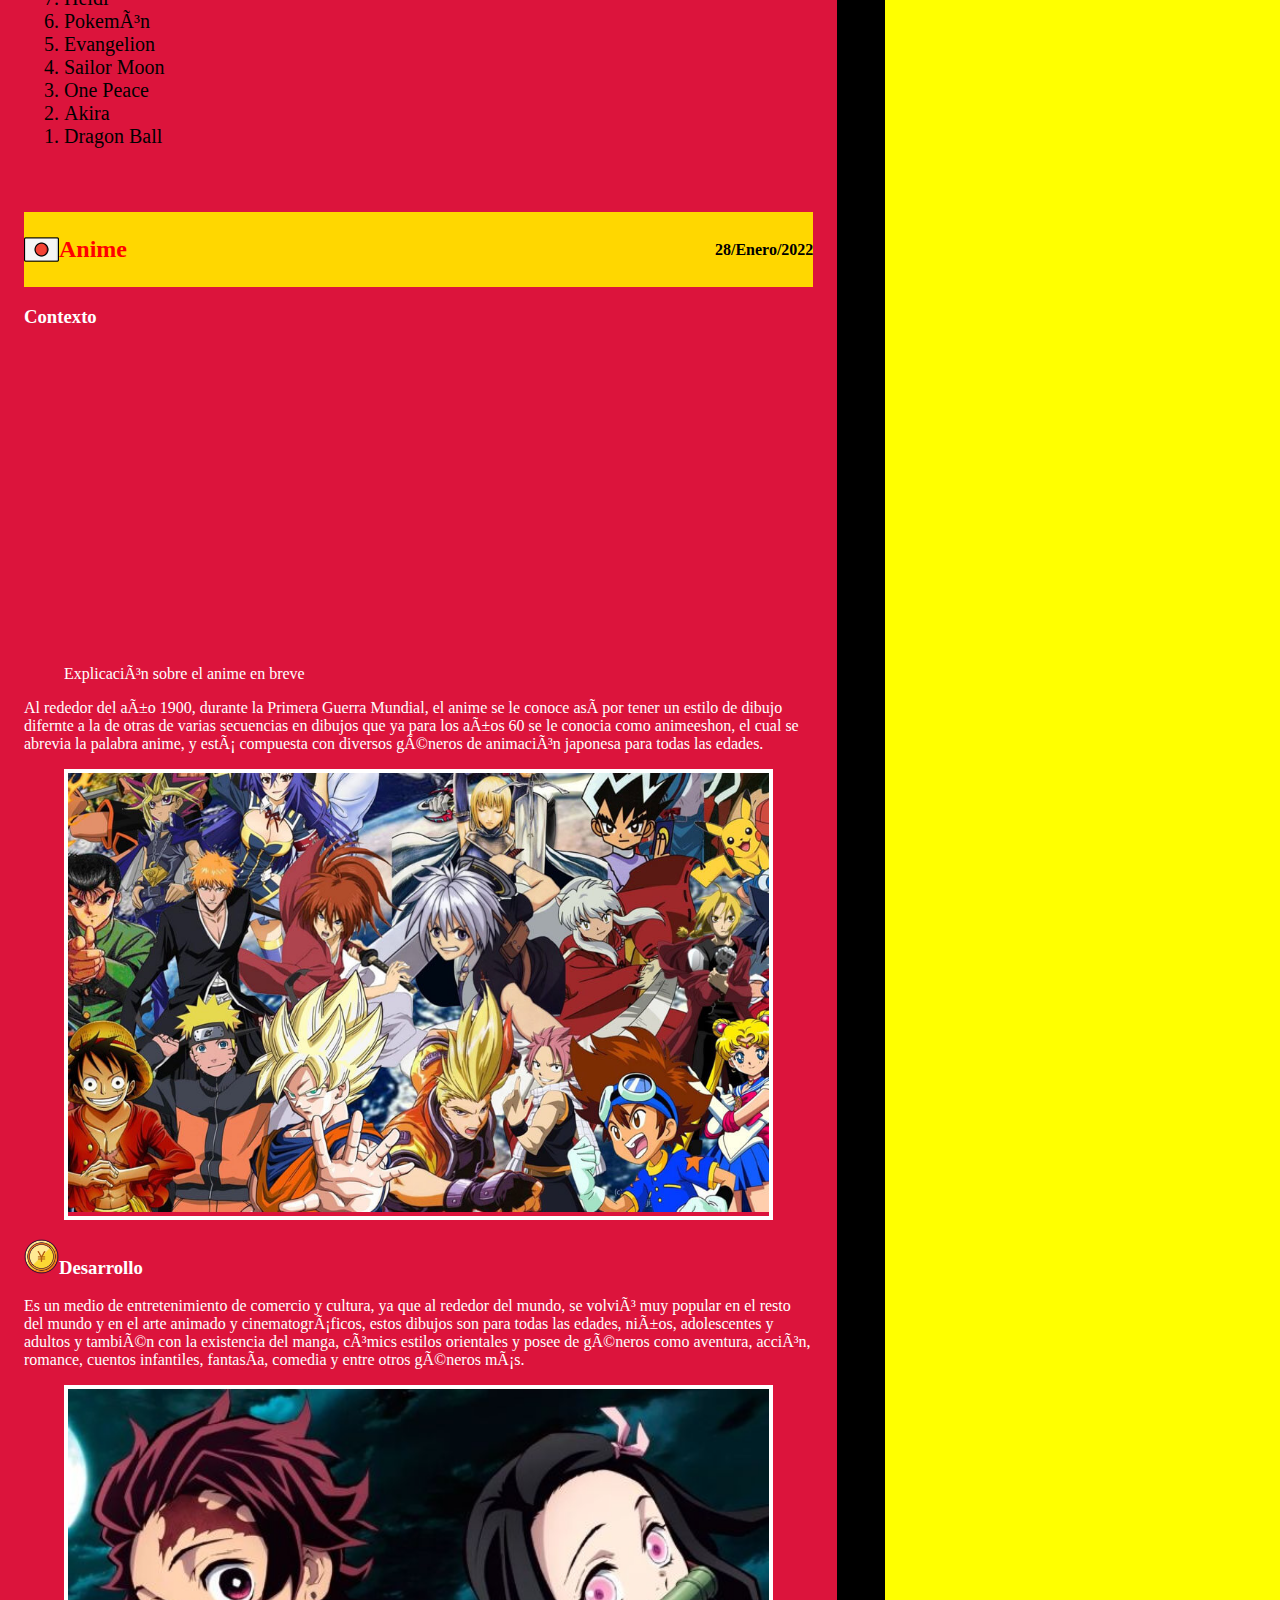
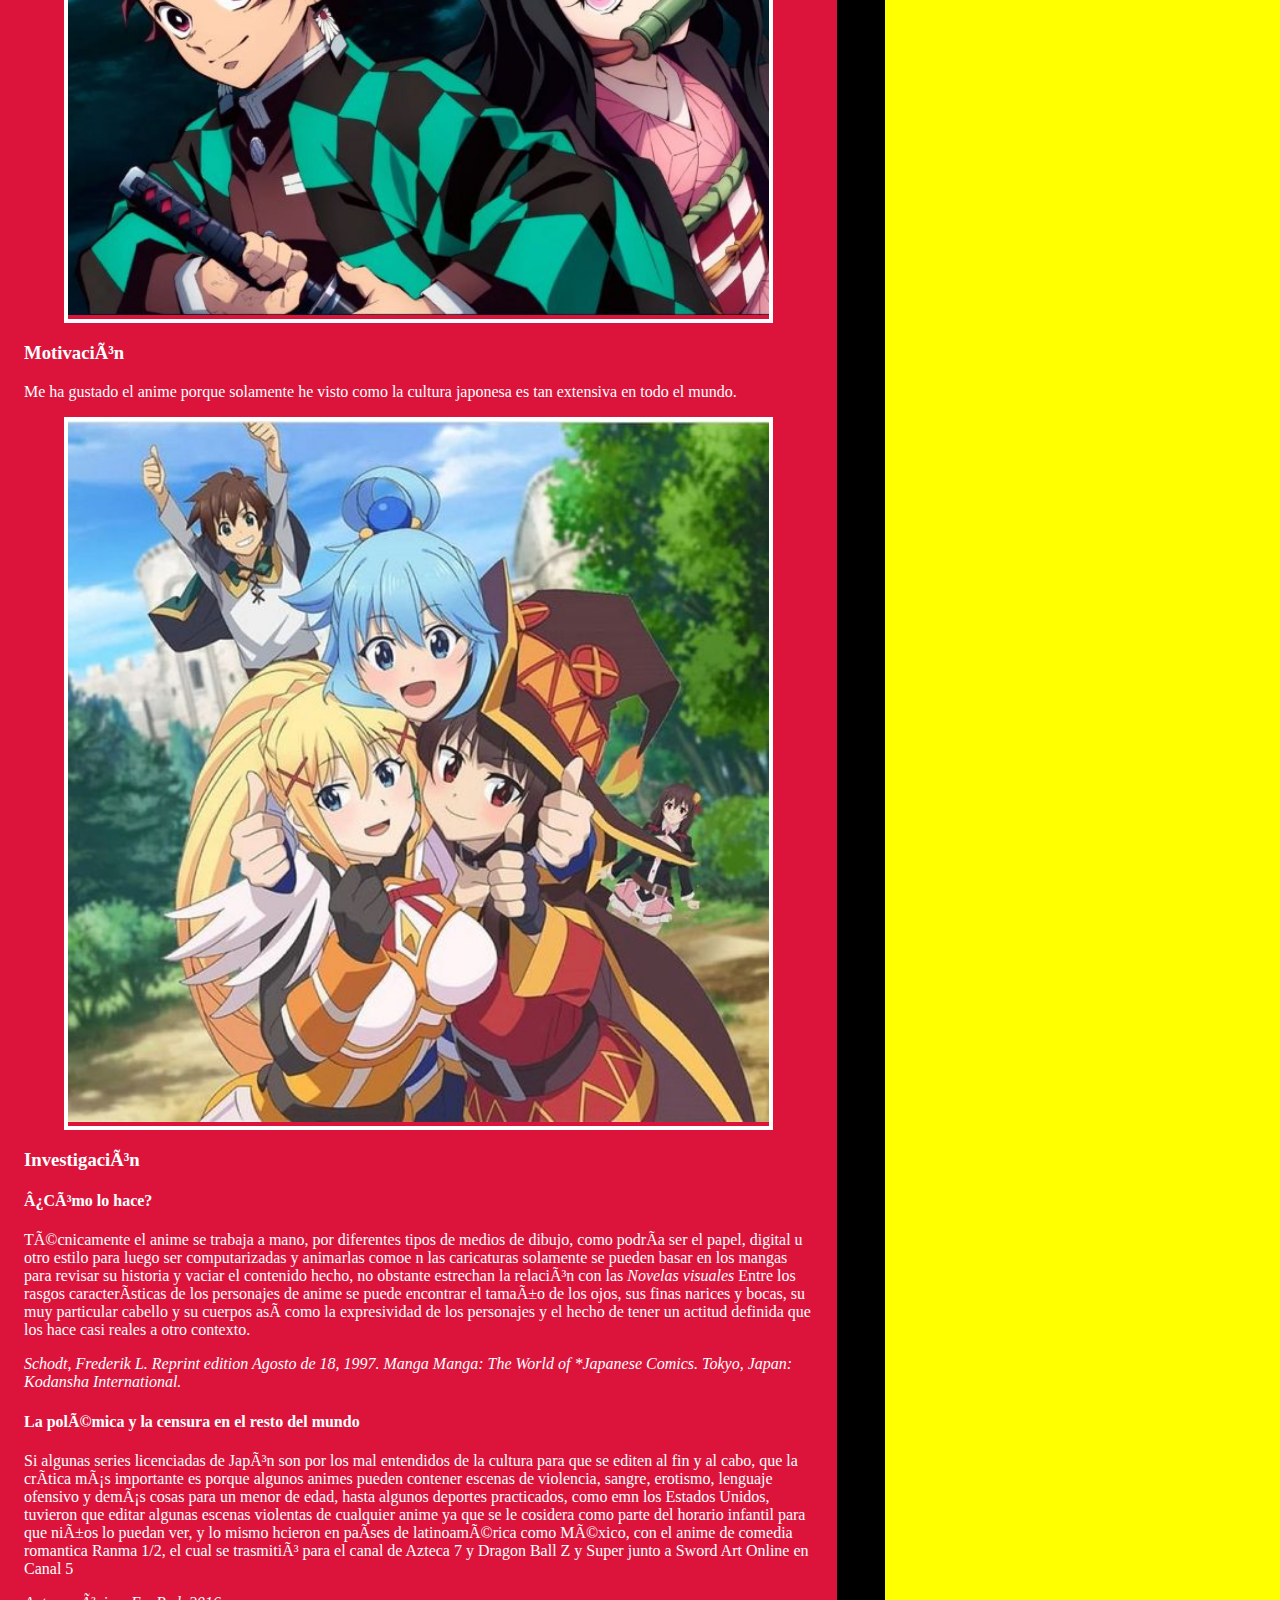
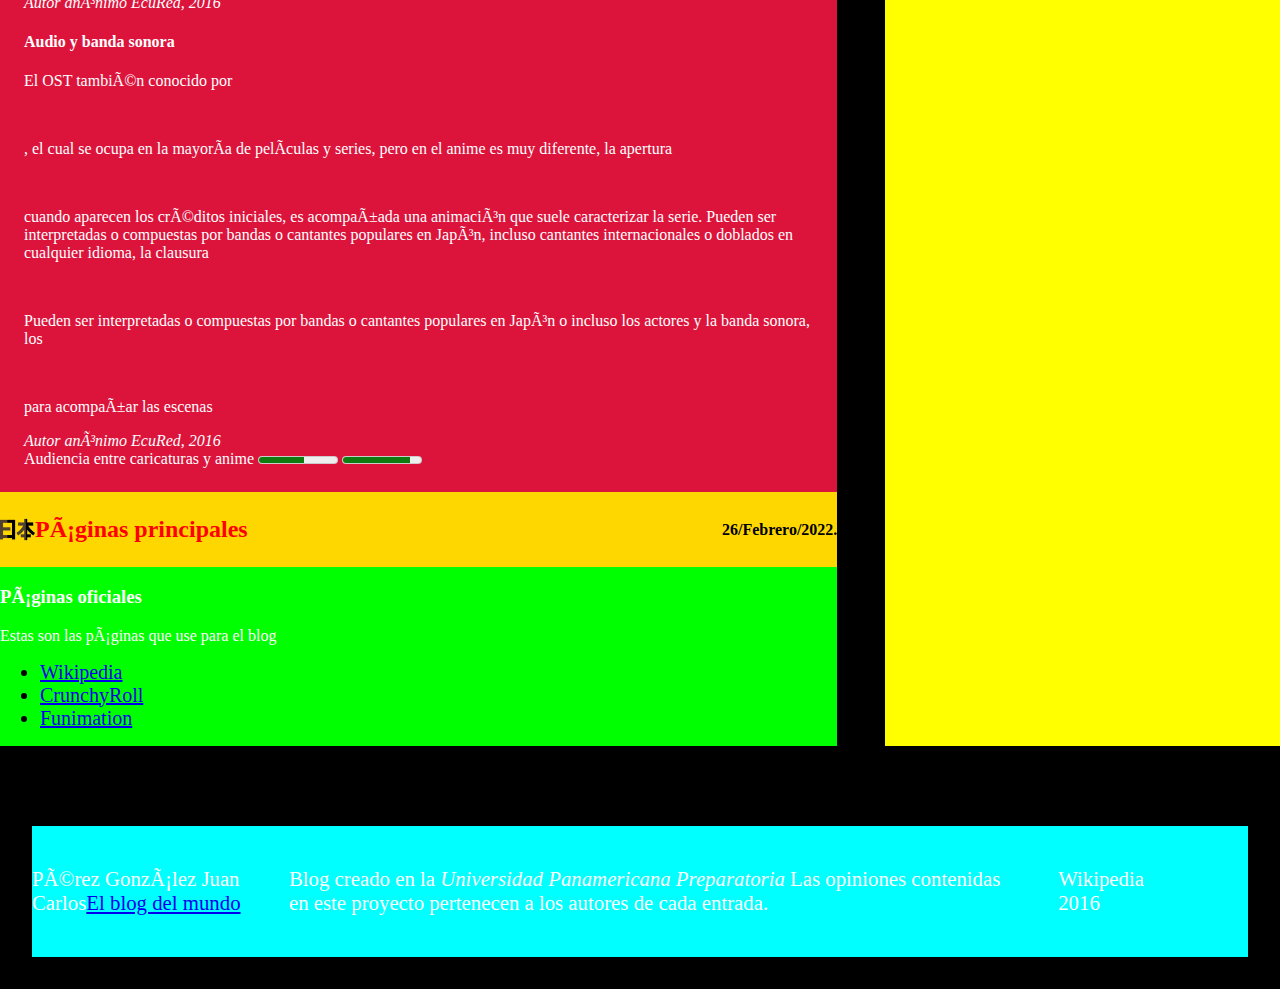
<file: tema2.html>
<!DOCTYPE html>
<html lang="es">
    <head>
        <!--carga los caracteres latinos-->
        <meta charset="UTF 8">
        <title>Anime</title>
        <link rel="stylesheet" href="assets/images/styles/estilos.css">
    </head>
    <body>
        <nav>
            <ul>
                <li>
                    <a class="resaltado" href="index.html" target="_Blank">Principal</a>
                </li>
                <li>
                    <a href="tema1.html">Música Electrónica</a>
                </li>
            </ul>
        </nav>
        
        <!--Empieza mi blog-->
        <section>
            <!--Empieza título del blog-->
            <header>
                <h1>Anime</h1>
            </header>
            <!--Ternima título del blog-->
            <!--Inicia entrada: nombre del artículo-->

            <main>

            <article class="fondo_carmesi">
                <header>
                    <hgroup>
                        <!--título del artículo con ícono-->
                        <h2>
                            <figure>
                                <figcaption><img src="assets/images/torii.png" alt="torii" height="35px" width="auto"></figcaption>
                            </figure>
                            Una Introduccion
                        </h2>
                    </hgroup>
                </header>
            

            <div>
            <h3>¿Porqué el anime fue tan popular que las caricaturas?</h3>
            <p>Para empezar, las caricaturas llevaron mucha popularidad en la decada de los70 hasta hoy en día pero el estilo va cambiando demasiado, así como las productoras de Disney, Cartoon Network o Nickelodeon, tuvieron gran popularidad absoluta, pero ya habia decaido por demasiados fandoms tóxicos
                que la verdad arruinan una cosa pero el anime, también es muy popular pero va arruinando cada vez más con los fandoms y el contenido de adultos mayores en algunas páginas prohibidas, pero no estoy hablando de esto, sino que estoy refiriendo en comparar una caricatura y un anime, una caricatura y un anime tienen diferentes diseños y diferentes audiencias, pero la mayoría las caricaturas su audienciacia es para niños, pero hay para jóvenes
                y aldutos pero son muy pocas las que crean ya que en el anime su audiencia son niños, jóvenes y adultos, más bien todas las edades.
            </p>

            <!--inicia contenido del artículo-->

            <figure class="ilustracion">
                <img src="assets/images/Todo el anime.jpg" alt="Varios" height="auto" width="100%">
            </figure>
            <!--Empieza contenido principal-->
                       </div>
            <!-- Termina contenido del artículo -->

            <footer>
                <div>
                    <span></span>
                </div>
                <!-- fin datos del autor -->
        
                <!-- bibliografía -->
                <blockquote>
                    <p>Pérez González, 2022.</p>
                </blockquote>
            </footer>
            </article>

            <article class="fondo_carmesi">
                <header>
                    <hgroup>
                        <h2>
                            Desarrollo
                        </h2>
                    </hgroup>
                </header>
                <div>
                    <h3>
                        Algunos animes que te podrían interesarte
                    </h3>
                    <p>Existen diferentes maneras de disfrutar anime cuando quieras y donde quieras, como algunas aplicaciones como Crunchyroll o Funimation pero hay buenos recomendaciones de anime para este año sobretodo si eres un otaku o si no lo eres no importa aquí te dejo algunas:
                        Karakai Jouzu no Takagi-san 3. Sono Bisque Doll wa Koi wo Suru. Shingeki no Kyojin: The Final Season Part 2. Arifureta Shokugyou de Sekai Saikyou 2nd Season. Vanitas no Karte Part 2. Kawaii dake ja Nai Shikimori-san.
                        Tate no Yuusha no Nariagari Season 2. Spy x Family. Komi Can't Communicate. esas fueron algunas recomendaciones para ver anime en este año 2022.
                    </p>
                    <figure class="ilustracion"><img src="assets/images/Spy-x-Family-Trio-1200x675.png" alt="Spy x Family" height="auto" width="100%"></figure>
                    

              
                </div>
                <footer>
                    <div>
                        <span>Autor anónimo</span><a href="https://areajugones.sport.es/anime/estos-son-los-mejores-animes-de-2022/">areajugones</a>
                    </div>
                        <blockquote>
                            <p>Anónimo, Areajugones, 2022.</p>
                        </blockquote>
                </footer>
            </article>

        <article class="fondo_carmesi">
            <header>
                <hgroup>
                    <h2>Antes de pasar a lo importante</h2>
                </hgroup>
            </header>

            <div>
                <h3>Recomendaciones de animes retro</h3>
                <p>
                    Si eres de la generación de antes, o que desde niño, jovén de la década de los 70 a 2000's a qui te traigo algunas recomendaciones de animes retro que no te puedes perder: Cowboy Bebop. Fullmetal Alchemist: Brotherhood. Death Note. Tengen Toppa Gurren Lagann. Darker than Black.
                    Angel Beast. Inuyasha. Ranma 1/2 Neon Genesis Evangelion. Naruto. Mazinger Z. La Familia Robbinson. 
                    Heidi. Tokyo Ghoul
                </p>
                <figure class="ilustracion"><img src="assets/images/Rumiko.png" alt="Ranma e Inuyasha" height="auto" width="100%"></figure>
                <figure class="ilustracion"><img src="assets/images/styles/sword-art-online.webp" alt="sao" height="auto" width="100%"></figure>
          

              
            </div>
            <footer>
                <div>
                    <span>Raquel Morales</span><a href="https://alfabetajuega.com/listas/mejores-anime-recomendados-generos">Alfabetajuega </a>
                </div>
                <blockquote>
                    <p>Raquel Morales, 21 de Diciembre 2021</p>
                </blockquote>
            </footer>
        </article>

        <article class="fondo_carmesi">
            <header>
                <hgroup>
                    <h2>interés</h2>
                </hgroup>
            </header>

            <div>
                <h3>Animes pocos conocidos</h3>
                <p>
                  Como les dije, el anime está lleno de aventuras, risas, sentimientos u otros aspectos de géneros para todas las edades, pero hay animes que valieron la pena pero siguen hechando un granito de esfuerzo para seguir y muy pocamente conocidos por los fans u algunos casos olvidados, que desde antes fueron populares y luego lo dejaron atrás, como en este caso algunos mencionados:
                  Haikyuu que es un anime de deportes basado en el voleibol, Relife que es uno de los géneros románticos, La historia se basa en Arata Kaizaki, quien se encuentra desempleado y soltero a sus 27 años, siendo definido por la sociedad como un tipo fracasado, ademas de que sigue siendo mantenido por sus padres, 
                  otro fue Sword Art Online, odiado por muchos y amado por muchos, equilibradamente seguía en pie esforzandose, otro que es Konosuba uno de los otros animes que también llegó al éxito pero casi no fue tan reconocido, uno de las series que marcó las carcajadas de la gente y el humor Isekai, y luego está Arpeggio Of Blue Steel, que es una serie de barcos y submarinos que en un futuro la tierra está en un mundo inundado gracias al calentamiento global,
                  Black Cat, Saber J y otros también quedaron en el olvido pero seguirán siendo un éxito,  y nuevos como 86 que no se si también será un gran anime para un gran futuro.
                </p>
                <figure class="ilustracion"><img src="assets/images/styles/86-anime-11-930x620.webp" alt="86" height="auto" width="100%"></figure>
                <figure class="ilustracion"><img src="assets/images/Aoki-Hagane-no-Arpeggio-key.png" alt="Arpeggio" height="auto" width="100%"></figure>
            </div>
            <footer>
                <div>
                    <span>Hades</span><a href="https://www.shoanime.com/recomendaciones/10-animes-cortos-poco-conocidos-deberian-ver/">SHOanime</a>
                </div>
                <blockquote>
                    <p>Hades, SHOanime</p>
                </blockquote>
            </footer>
            
        </article>


            <!--fin de entrada-->
            <!--Empieza contenido principal-->
            <div class="fondo_carmesi">
                  <p>Top 10 Mejores Animes en la industria animada</p>
                  <ol>
                      <li>
                          Attack Of Titans (Shingeki No Kyojin)
                      </li>
                      <li>
                          Demon Slayer (Kimetsu No Yaiba)
                      </li>
                      <li>
                          KonoSuba!
                      </li>
                      <li>
                          Sword Art Online
                      </li>
                      <li>
                          Inuyasha, Hagano No Yashahime
                      </li>
                      <li>
                          Sailor Moon
                      </li>
                      <li>
                          Evangelion
                      </li>
                      <li>
                          Pokemon
                      </li>
                      <li>
                          Naruto, Naruto Shippuden
                      </li>
                      <li>
                          Dragon Ball Z
                      </li>
                  </ol>
                  <p>Top Animes de las décadas de los 70, 80, 90</p>
                  <ol reversed>
                      <li>
                          Ranma 1/2
                      </li>
                      <li>
                          Cowboy Bebop
                      </li>
                      <li>
                          Mazinger Z
                      </li>
                      <li>
                          Heidi
                      </li>
                      <li>
                          Pokemón
                      </li>
                      <li>
                          Evangelion
                      </li>
                      <li>
                          Sailor Moon
                      </li>
                      <li>
                          One Peace
                      </li>
                      <li>
                          Akira
                      </li>
                      <li>
                          Dragon Ball
                      </li>
                  </ol>
                </div>
                <!--Inicia entrada: Anime-->
                <article class="fondo_carmesi">
                    <header class="header">
                        <hgroup>
                            <!--Título del articulo-->
                            <h2> <img src="assets/images/japon.png" alt="Bandera de japón" height="35px" width="auto">Anime</h2>
                            <!--Fecha en la que se escribio el articulo-->
                            <h4>28/Enero/2022</h4>
                        </hgroup>
                    </header>
                    <!--Inicia contenido del articulo-->
                    <div>
                        <h3>Contexto</h3>
                        <figure><iframe width="560" height="315" src="https://www.youtube.com/embed/oOqu2GioxZs" title="YouTube video player" frameborder="0" allow="accelerometer; autoplay; clipboard-write; encrypted-media; gyroscope; picture-in-picture" allowfullscreen></iframe><figcaption>Explicación sobre el anime en breve</figcaption></figure>
                        <p>Al rededor del año 1900, durante la Primera Guerra Mundial, el anime se le conoce así por tener un estilo de dibujo difernte a la de otras de varias secuencias en dibujos que ya para los años 60 se le conocia como animeeshon, el cual se abrevia la palabra anime, y está compuesta con diversos géneros de animación japonesa para todas las edades.</p>
                        <!--Inicia ilustración del artículo-->
                        <figure class="ilustracion"><img src="assets/images/anime-.jpg" alt="todos los animes" height="auto" width="100%"></figure>

                        <h3><img src="assets/images/yen-japones.png" alt="Yen japonés" height="35px" width="auto">Desarrollo</h3>
                        <p>Es un medio de entretenimiento de comercio y cultura, ya que al rededor del mundo, se volvió muy popular en el resto del mundo y en el arte animado y cinematográficos, estos dibujos son para todas las edades, niños, adolescentes y adultos y también con la existencia del manga, cómics estilos orientales y posee de géneros como aventura, acción, romance, cuentos infantiles, fantasía, comedia y entre otros géneros más.</p>
                        <figure class="ilustracion"><img src="assets/images/kimetsu.jpg" alt="Kimetsu no yaiba" height="auto" width="100%"></figure>
                        <h3>Motivación</h3>
                        <p>Me ha gustado el anime porque solamente he visto como la cultura japonesa es tan extensiva en todo el mundo.</p>
                        <figure class="ilustracion"><img src="assets/images/aceb8f7f25b6bec7dbe836ecddba603d.jpg" alt="Konosuba" height="auto" width="100%"></figure>
                    </div>
                    <div>
                        <h3>Investigación</h3>
                        <h4>¿Cómo lo hace?</h4>
                        <p>Técnicamente el anime se trabaja a mano, por diferentes tipos de medios de dibujo, como podría ser el papel, digital u otro estilo para luego ser computarizadas y animarlas comoe n las caricaturas solamente se pueden basar en los mangas para revisar su historia y vaciar el contenido hecho, no obstante estrechan la relación con las <i>Novelas visuales</i> Entre los rasgos características de los personajes de anime se puede encontrar el tamaño de los ojos, sus finas narices y bocas, su muy particular cabello y su cuerpos así como la expresividad de los personajes y el hecho de tener un actitud definida que los hace casi reales a otro contexto.</p> 
                        <cite>Schodt, Frederik L. Reprint edition Agosto de 18, 1997. Manga Manga: The World of *Japanese Comics. Tokyo, Japan: Kodansha International.</cite>
                        <h4>La polémica y la censura en el resto del mundo</h4>
                        <p>Si algunas series licenciadas de Japón son por los mal entendidos de la cultura para que se editen al fin y al cabo, que la crítica más importante es porque algunos animes pueden contener escenas de violencia, sangre, erotismo, lenguaje ofensivo y demás cosas para un menor de edad, hasta algunos deportes practicados, como emn los Estados Unidos, tuvieron que editar algunas escenas violentas de cualquier anime ya que se le cosidera como parte del horario infantil para que niños lo puedan ver, y lo mismo hcieron en países de latinoamérica como México, con el anime de comedia romantica Ranma 1/2, el cual se trasmitió para el canal de Azteca 7 y Dragon Ball Z y Super junto a Sword Art Online en Canal 5</p>
                        <cite>Autor anónimo EcuRed, 2016</cite>
                        <h4>Audio y banda sonora</h4>
                        <p>El OST también conocido por <p style="color: crimson;">Original Soundtrack</p>, el cual se ocupa en la mayoría de películas y series, pero en el anime es muy diferente, la apertura <p style="color: crimson;">opening</p>cuando aparecen los créditos iniciales, es acompañada una animación que suele caracterizar la serie. Pueden ser interpretadas o compuestas por bandas o cantantes populares en Japón, incluso cantantes internacionales o doblados en cualquier idioma, la clausura <p style="color: crimson;">ending</p> Pueden ser interpretadas o compuestas por bandas o cantantes populares en Japón o incluso los actores y la banda sonora, los <p style="color: crimson;">background music</p> para  acompañar las escenas</p>
                        <cite>Autor anónimo EcuRed, 2016</cite>
                    </div>
                    <div>
                        <label>Audiencia entre caricaturas y anime</label>
                        <meter value="40" min="0" max="70">Anime</meter>
                        <meter value="60" min="0" max="70">caricaturas</meter>
                    </div>
                    <!--Termina contenido del articulo-->
                    <footer>

                    </footer>
                </article>
                <!--Termina entrada: Anime-->
            
            <!--Termina contenido principal-->
            
                <article>
                    <header class="header">
                        <hgroup>
                            <h2>
                                <img src="assets/images/japon (1).png" alt="Letras japonesas" height="35px" width="auto">Páginas principales
                            </h2>
                            <h4>26/Febrero/2022.</h4>
                        </hgroup>
                    </header>
                    <div>
                        <h3>Páginas oficiales</h3>
                        <p>
                            Estas son las páginas que use para el blog
                        </p>
                        <ul>
                           <li>
                               <a href="https://es.wikipedia.org/wiki/Anime" target="_Blank">Wikipedia</a>
                           </li>
                           <li>
                               <a href="https://www.crunchyroll.com/es/welcome?utm_source=paid_cr&utm_medium=google-search&utm_campaign=conversion&utm_term=crunchyroll&referrer=paid_cr_google-search_conversion&gclid=Cj0KCQiAgP6PBhDmARIsAPWMq6naPBJ5olvNakyHfgmANEIlad0E2nF1zHxKgzyYViHDa0uKD8v1A6AaAvgIEALw_wcB" target="_Blank">CrunchyRoll</a>
                           </li>
                           <li>
                               <a href="https://www.funimation.com/es-mx/" target="_Blank">Funimation</a>
                           </li> 
                        </ul>
                    </div>
                    
                </article>
            </main>
            <!--Empieza barra lateral-->
            <aside>
                <h2>Microblogging</h2>
                <!--empieza microblogging-->
                <div>
                    <img src="assets/images/grupo.png" alt="icono" width="60px" height="auto">
                    <span>Los pioneros del anime, fueron, Dragon Ball, Mazinger Z, Heidi, Candy Candy, Cowboy Beebop, La Familia Robinson y algunas películas del Studio Ghibli, como El Gran castillo Bagabundo o Mi vecino Totoro.</span>
                </div>
                <!--termina entrada de microblogging-->
                
                    
                <div>
                    <img src="assets/images/grupo.png" alt="icono" width="60px" height="auto">
                    <span>Con la llegada de la era digital, ya los animes de hoy en día se hacen computarizados y dibujados a mano en una laptop, en una pc u en otro objeto electrónico, pero eso ya se hacia como en la década de los 90 hasta hoy ya que en los 80 se tomaba con dibujos de papel para ya luego hacer la animación como tal</span>
                </div>
                <!--termnia entrada de microblogging-->
                
                    
                <div>
                    <img src="assets/images/grupo.png" alt="icono" width="60px" height="auto">
                    <span>Hay algunos animes basados en varios videojuegos como Sonic X, Dangarompa The Animation, Tales Of Zestiria The Cross  o Pókemon que fueron también de algunas grandes franquicias en videojuegos como Sega hasta la más grande empresa de la pelota amarilla PacMan de Bandai Namco.</span>
                </div>
                <!--termina entrada de microblogging-->


                    <img src="assets/images/grupo.png" alt="icono" width="60px" height="auto">                <div>
                    <span>Hay algunos animes que ealcanzaron su popularidad al resto del mundo, como puede ser Attack Of Titans o más bien Shingeki No Kyojin, Haruhi Suzumiya no solo el anime si no también por esa canción pegadiza del Final
                        
                    </span>
                </div>


                    <img src="assets/images/grupo.png" alt="icono" width="60px" height="auto">                <div>
                    <span> El anime que más vistas y más fans tuvo, es la de Demon Slayer, tuvo gran éxito desde su primera temporada y su película Mugen Train (El tren infinito) al igual que Dragon Ball Z por ser de los más populares en el mundo y en Latinoamérica por demasiados memes y por ser muy nostálgico.</span>
                </div>

                <div>
                    <img src="assets/images/grupo.png" alt="icono" width="60px" height="auto">
                    <span>Los animes más populares desde antes fueron Dragon Ball Z, Ranma 1/2, Sailor Moon, Pokemon y Evangelion, consiguieron fama hasta la actualidad.</span>
                </div>

                <div>
                    <img src="assets/images/grupo.png" alt="icono" width="60px" height="auto">
                    <span>Komi Cant Communicate es un de los animes de romance y comedia más vistos del año pasado, tuvo gran éxito en el mundo gracias a la plataforma de Netflix.</span>
                </div>

                <div>
                    <img src="assets/images/grupo.png" alt="icono" width="60px" height="auto">
                    <span>Las películas de anime más vistos son: Demon Slayer Mugen Train, El viaje de Chihiro, Kimi no Na wa. Evamgelion 3.0+1.0 Thrice Upton a Time, Tenki No Ko y otros.</span>
                </div>

                <div>
                    <img src="assets/images/grupo.png" alt="ícono" width="60px" height="auto">
                    <span>La cultura japonesa y del resto más conocido y odiado son los Otakus, inició como un movimiento en los años 80 gracias a su significado en español se le conocía como los adictos al anime y por eso se origina el nombre de otaku, los cosplays son una moda japonesa para disfrazarse de sus personajes favoritos no solamente de anime, sino también de superhéroes de Comics
                        algunas películas famosas o series y caricaturas.
                    </span>
                </div>



            </aside>
            <!--Termina barra lateral-->
            <!--Empieza el footer-->
            <footer class="foter_blog">
                <!--Datos del autor-->
                <div>
                    <span>Pérez González Juan Carlos</span><a href="index.html" target="_blank">El blog del mundo</a>
                </div>
                <div>
                    <span>Blog creado en la <i>Universidad Panamericana Preparatoria</i> Las opiniones contenidas en este proyecto pertenecen a los autores de cada entrada.</span>
                </div>
                <!--fin datos del autor-->
                <!--Bibliografía-->
                <blockquote>
                    <p>Wikipedia 2016</p>
                </blockquote>
            </footer>
            <!--Termina el footer-->
        </section>
        <!--Termina mi blog-->
    </body>
</html>
</file>
<file: assets/images/styles/estilos.css>
*{
    box-sizing: border-box;
}
/*  Clases generales */

/* apunta sólo a los header que son hijos directos de section */
section>header {
    /* esta sección se extenderá 12 columnas. */
    grid-column: span 12;
}



/* selecciona el ul*/


nav>ul{
    display: flex;

    /*alinea sus elementos al centro*/

    align-items: center;

    justify-content: space-around;

    border-bottom: 1px solid #fff;

    padding-bottom: 0.5rem;
}

article>header>hgroup{
    display: flex;
    align-items: center;
    justify-content: space-between;
}

article>header>hgroup>h2{
    display: flex;
    align-items: center;
    justify-content: space-between;
}

article>header>hgroup>h2>img{
    display: flex;
    align-items: flex-start;
    gap: 1rem;

}



section{
    /* despliégate como  grid */
    display: grid;
    /* Crea 12 columnas cada una de una fracción usando la función repeat*/
    grid-template-columns: repeat(12, 1fr);
    /* deja que las filas(renglones) ocupen el alto que necesitan */
    grid-auto-rows: auto;
    /* añade un espacio entre los elementos del grid de 3rem */
    gap: 3rem;
}
/* Termina grid */

section>header{
    grid-column: span 12;
}
body{
    background-color: black;
    margin: 0%;
}

title{
    color: aqua;
    text-align: center;
}

li{
    font-size: 20px;
    color: black;
}

body>section>header{
    color: aqua;
    text-align: center;
}

h2{
    color: red;
}

p{
    color: white;
}
div{
    color: white;
}

footer{
    
    color: white;
}

header{
    grid-column: span ;
    background-color: gold;
    color: black;
    grid-column: span 12;

    
}

@media(min-width: 1024.1px){
aside{
    
    background-color: yellow;
    color: black;
    grid-auto-rows:auto;
    
}
}

aside{
    
    background-color: yellow;
    color: black;
    grid-column: 12;
    
}

@media(min-width: 1024.1px){
main{
    grid-column: span 4;
    background-color: lime;
    color: black;
}
}

main{
    grid-column: span 8;
}



.caja_exterior{
    background-color: aqua;
    color: black;
    border:5px;
    padding: 1.5rem;
}


.eres_bloque{
    display: block;
}

.fondo_carmesi{
    background-color: crimson; 
    color: solid white;
    border: 5px;
    padding: 1.5rem;
    grid-column: 8;
    
    
 
}

.ilustracion{
    border: 4px solid #fff;
    }



.foter_blog{
    background-color: aqua;
    color: white;
    margin: 2rem;
    grid-column: span 12;
    align-items: center;

    justify-content: space-around;

    padding-right: 4rem;
    padding-left: 0;
font-size:1.3rem;
display:flex;



    

}



footer{
    grid-column: 12;
}



aside>h2{
    text-align: center;

    font-size: 1.3rem;
}

aside>div{
    color: #fff;
    background-color: rgb(44, 43, 43);
}

aside div {
    display: flex;
    align-items: center;
    justify-content: flex-start;
    gap: 1rem;
    padding: 0.6rem;
    border-bottom: 1px dashed #fff;
}

aside{
    grid-column: span 4;
}

/* si la pantalla mide mínimo 1024.1 px y máximo 1324.1 entonces... */

@media (min-width: 1024.1px) and (max-width: 1324.1px) {
    aside div {
        /* despliega los elementos de microblogging uno encima del otr */
        flex-direction: column;
    }
}


@media (min-width: 1100px){
nav>ul{
    list-style: none;
    text-decoration: none;
    display: flex;
        align-items: center;
        justify-content: space-around;
        border-bottom: 1px solid red;
    }
}

/* desde 0 hasta 1099px compórtate así: */

nav ul{
    display: grid;
    grid-template-columns: repeat(2, 1fr);
    grid-auto-rows: auto;
    gap: 1rem;
    border-bottom: 1px solid red;
    padding-bottom: 1.5rem;
}

nav{
    background-color: #000;
    color: #fff;
    border: 1px;

    position: fixed;
    width: 100%;
}

/* fin pantallas grandes */

.chico{
    height: 50px;
}
.grande{
    height: 600px;
}

/* fin barra de navegación */

/* footer del blog */

/* fin del footer del blog */
</file>
